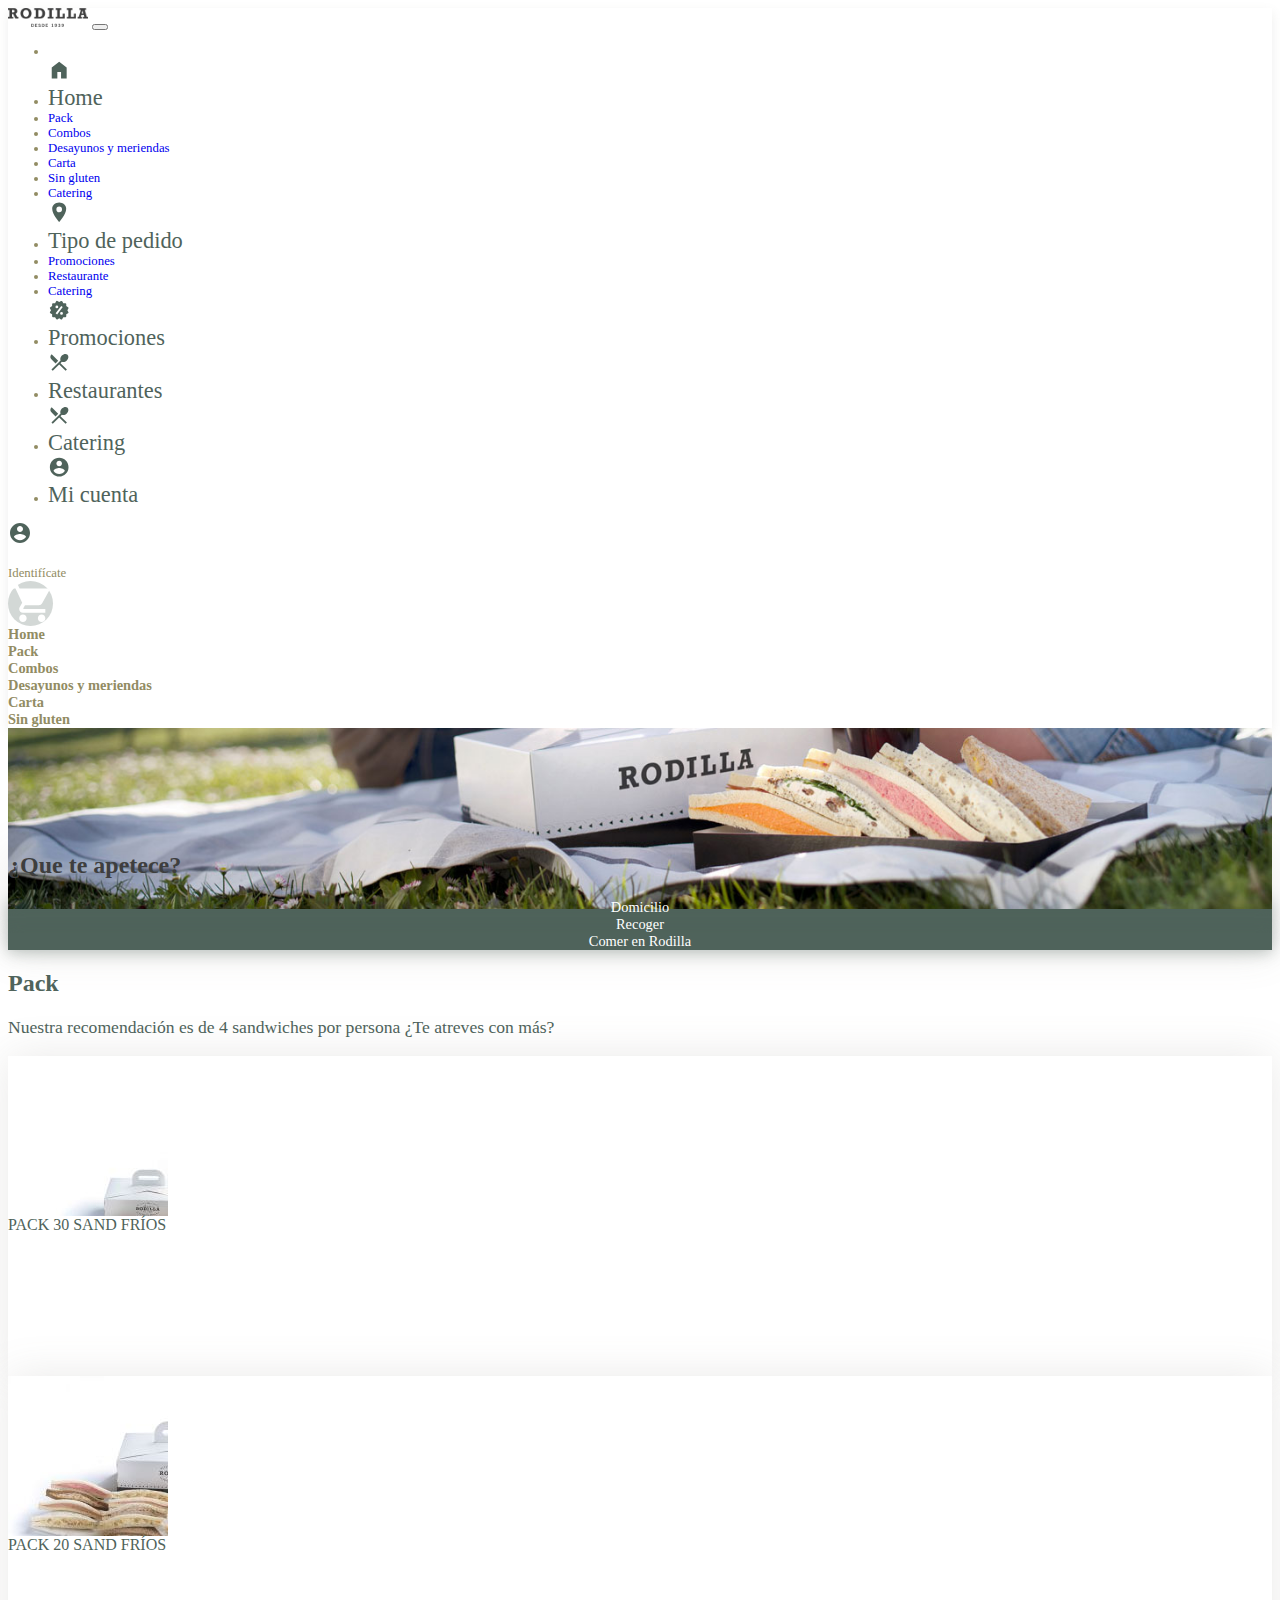
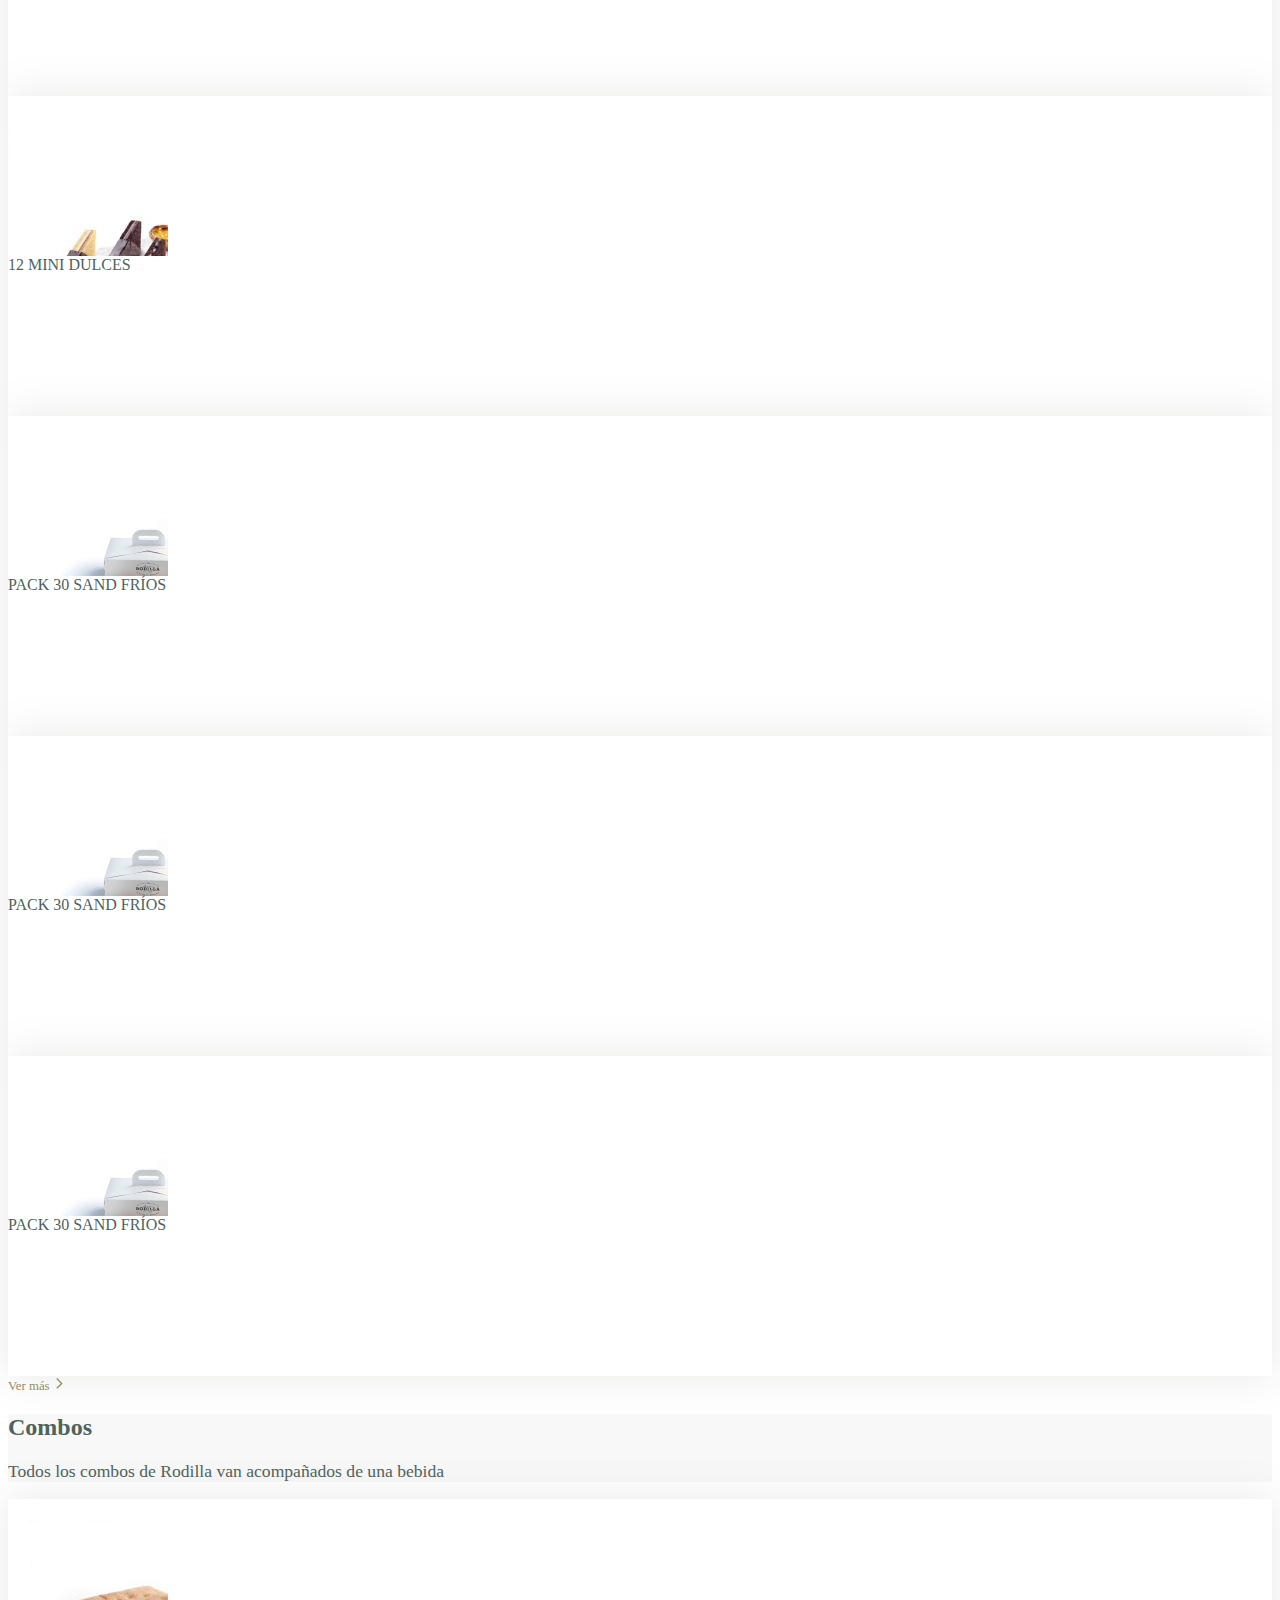
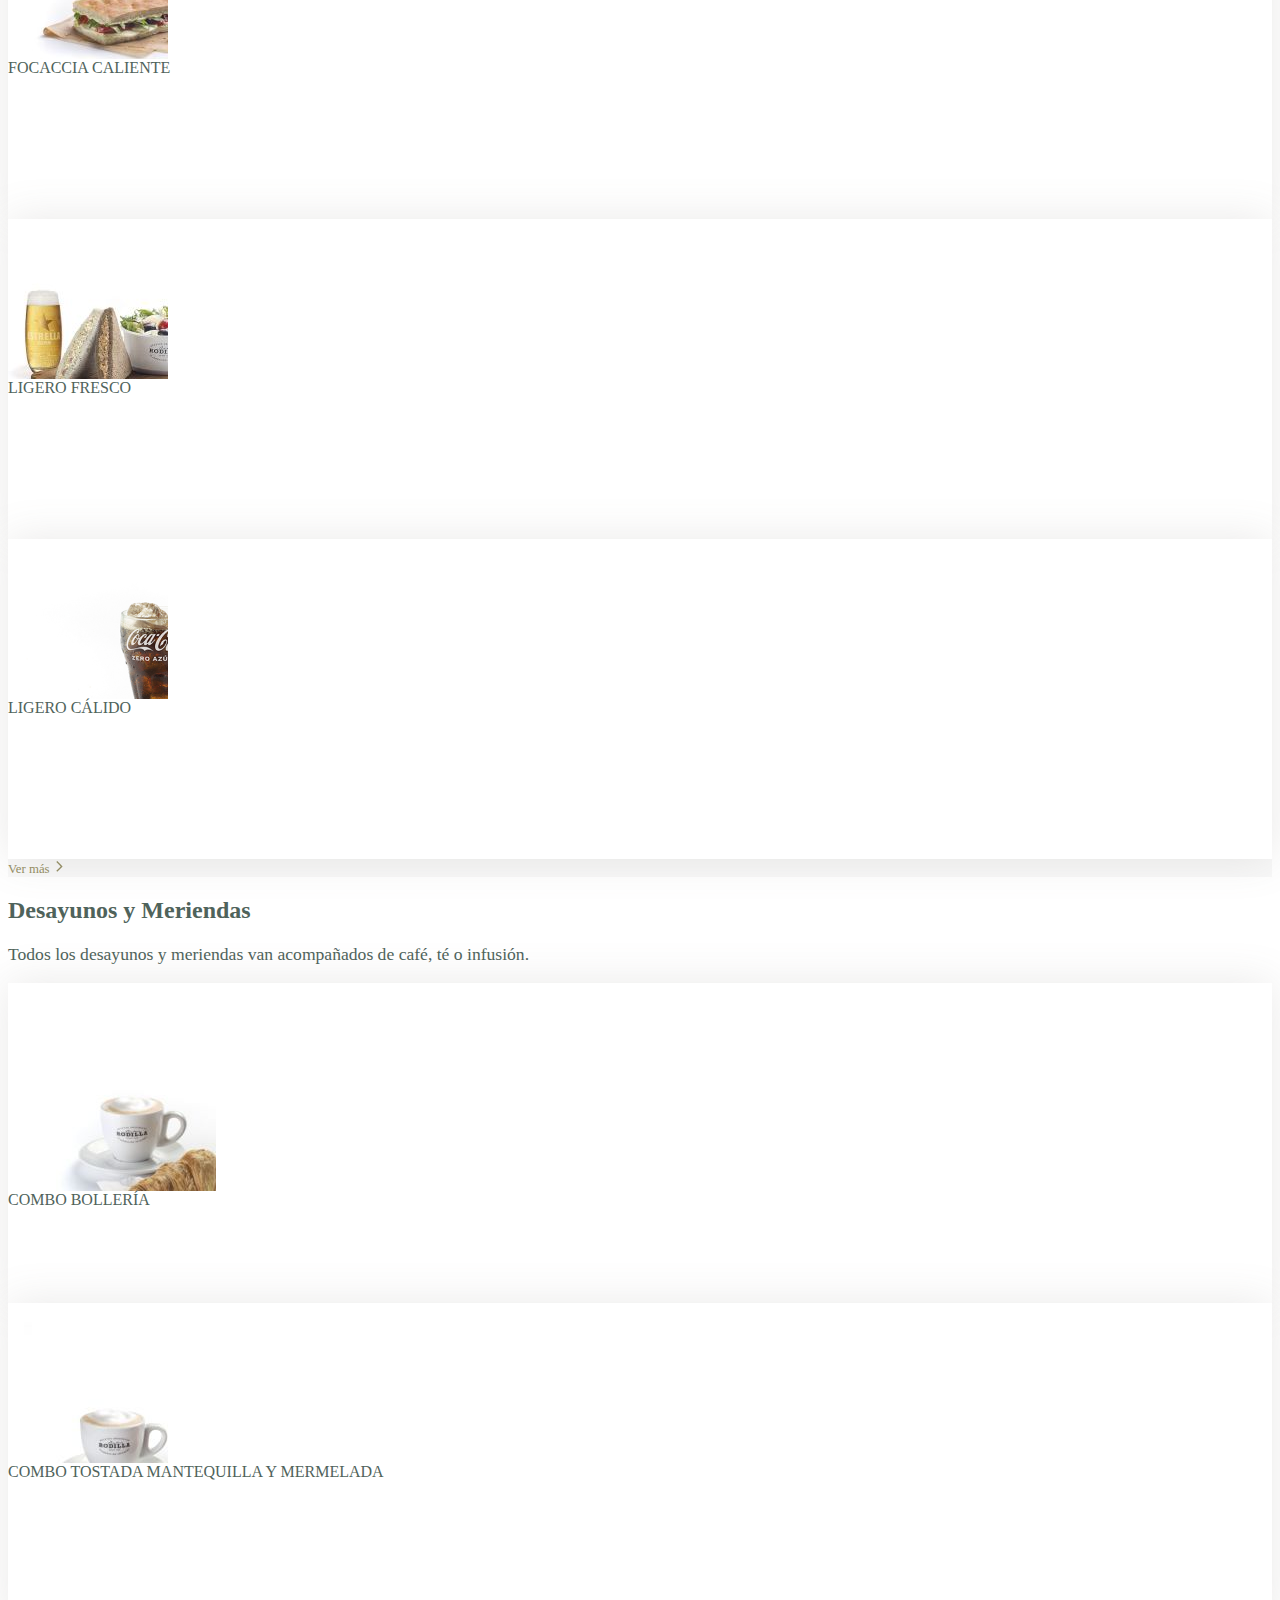
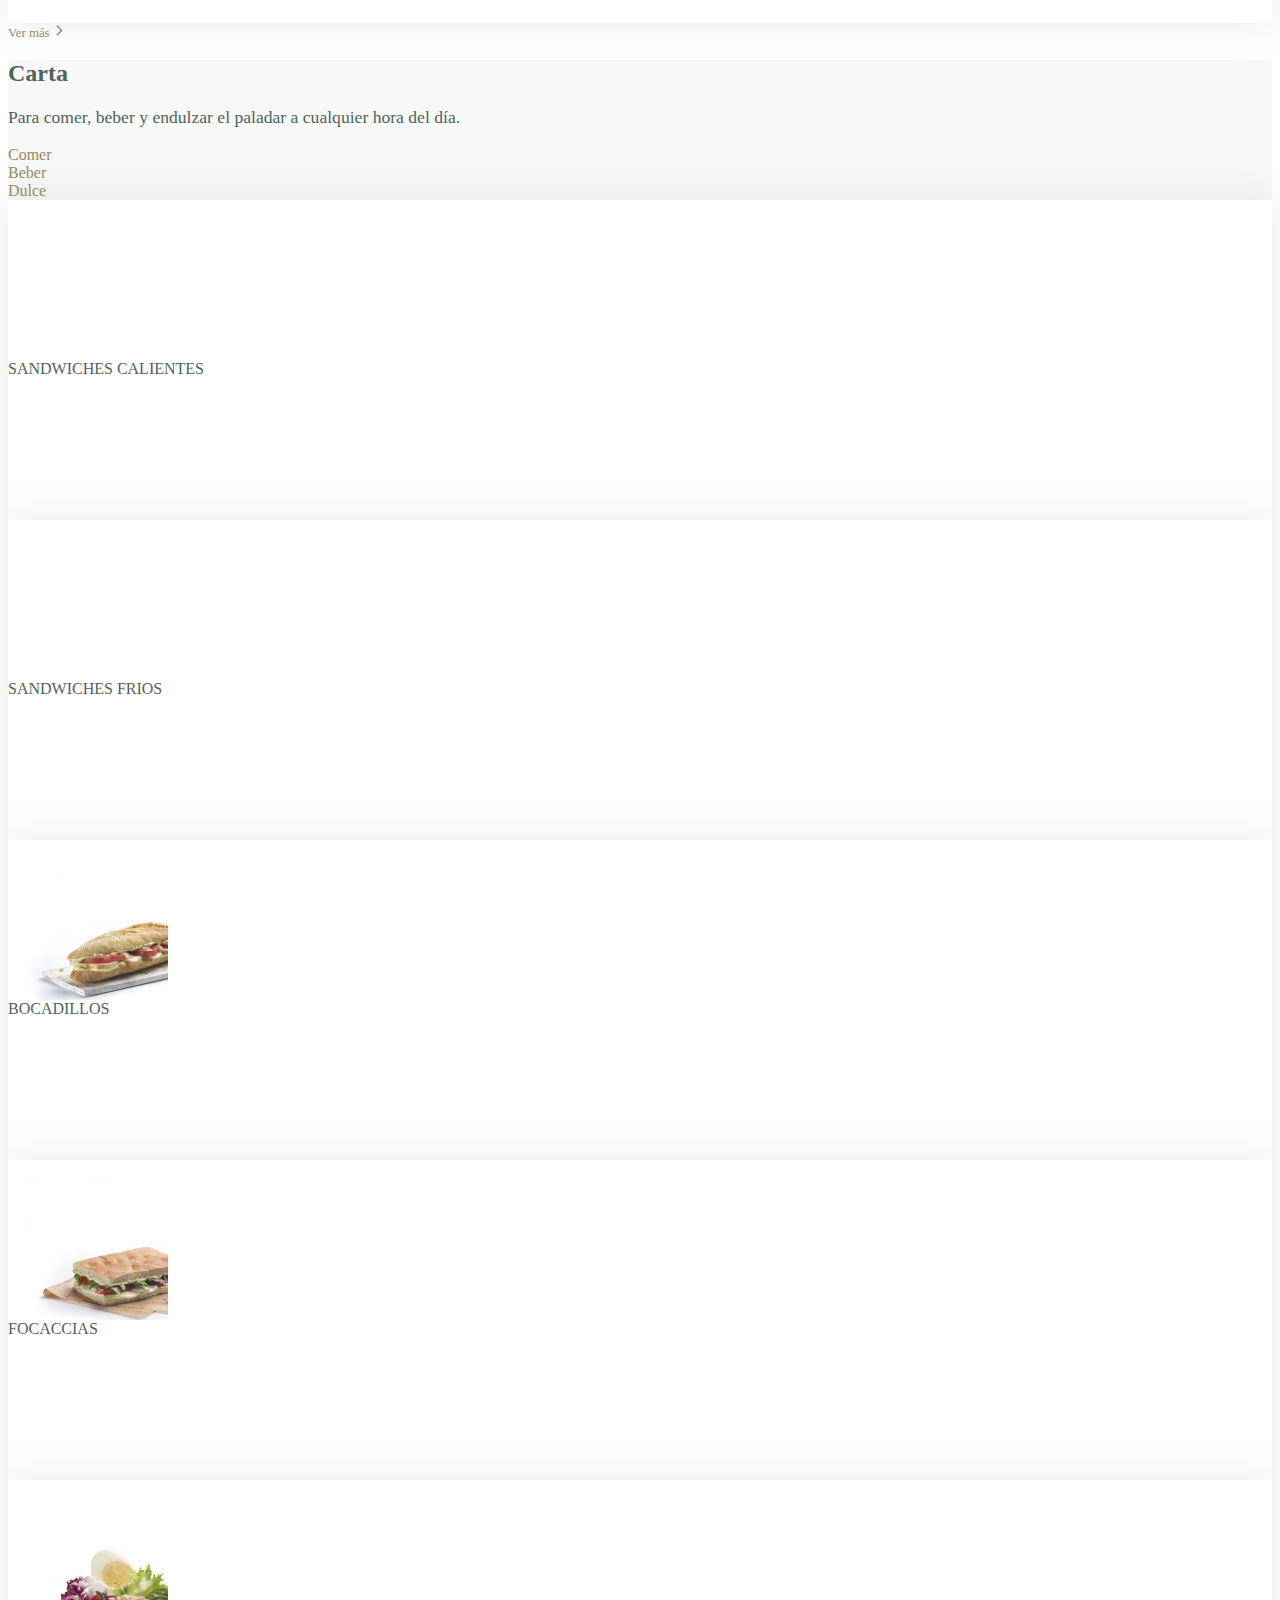
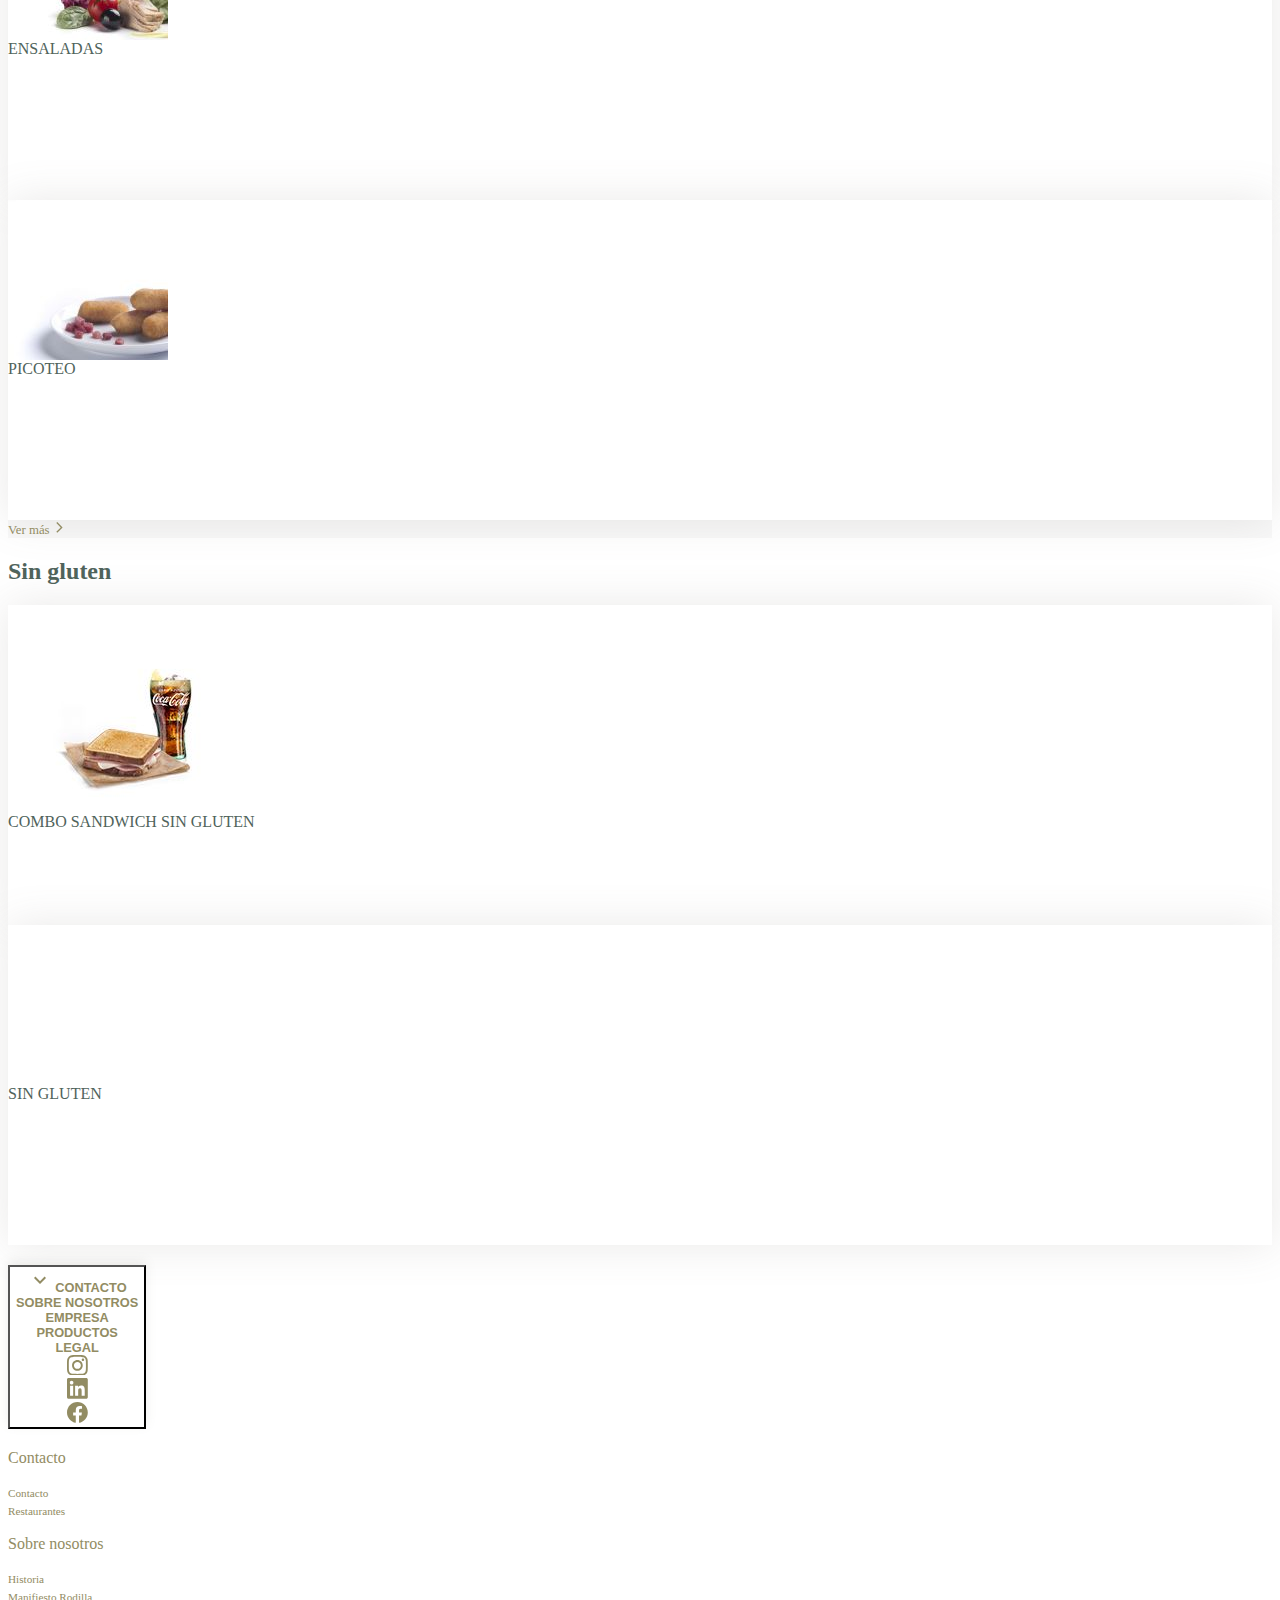
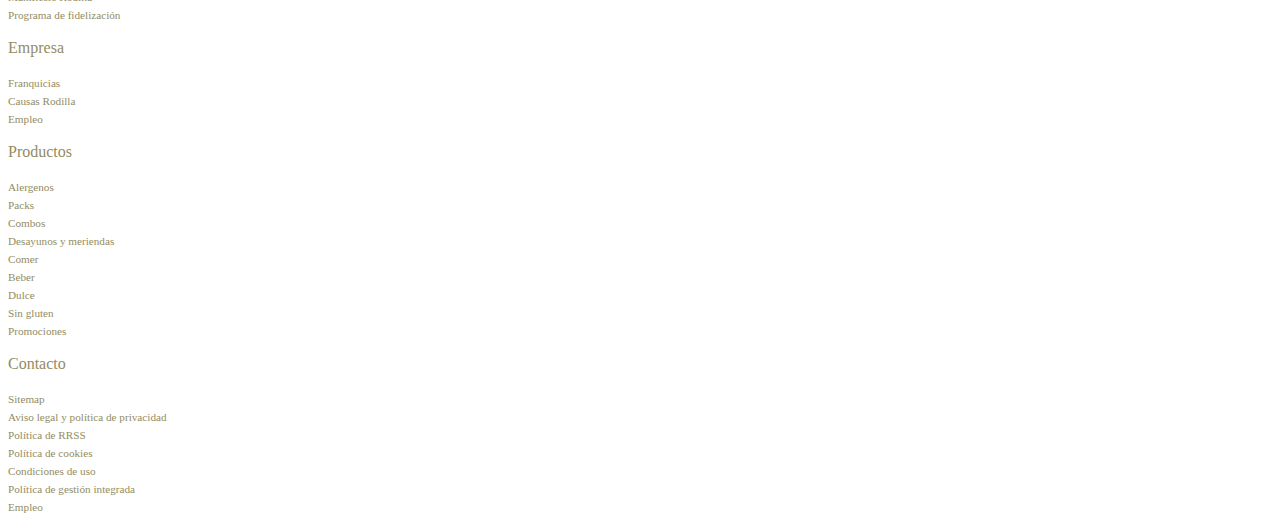
<file: index.html>
<!DOCTYPE html>
<html lang="en">
  <head>
    <meta charset="UTF-8" />
    <meta http-equiv="X-UA-Compatible" content="IE=edge" />
    <meta name="viewport" content="width=device-width, initial-scale=1.0" />
    <title>Rodilla</title>
    <link
      href="https://cdn.jsdelivr.net/npm/bootstrap@5.3.0-alpha3/dist/css/bootstrap.min.css"
      rel="stylesheet"
      integrity="sha384-KK94CHFLLe+nY2dmCWGMq91rCGa5gtU4mk92HdvYe+M/SXH301p5ILy+dN9+nJOZ"
      crossorigin="anonymous"
    />
    <link rel="stylesheet" href="./css/style.css" />
  </head>
  <body>

    <div class="container-fluid sticky-top nav-box">
      <!--Menu Nav Principal-->
<nav class="navbar navbar-expand-lg bg-body-tertiary ">
  <div class="container-fluid col-11">
    <a class="navbar-brand" href="./index.html">
      <img class="logo-rodilla" src="https://roekan.github.io/FED-4-06-Proyecto-pagina-web-restaurante/images/logo_rodilla.png" alt="">
    </a>
    <button class="navbar-toggler" type="button" data-bs-toggle="collapse" data-bs-target="#navbarText" aria-controls="navbarText" aria-expanded="false" aria-label="Toggle navigation">
      <span class="navbar-toggler-icon"></span>
    </button>

    <div class="collapse navbar-collapse text-nav" id="navbarText">
      <ul class="navbar-nav me-auto mb-2 mb-lg-0">
        <li class=" ">

        </li>
        <div class="row d-lg-none">
          <div class="col d-flex align-items-center justify-content-start ">
          <svg class="img-menu-title" xmlns="http://www.w3.org/2000/svg" viewBox="0 0 24 24"><path  d="M4 21V9l8-6l8 6v12h-6v-7h-4v7H4Z"></path></svg>
            <li class=" d-lg-none">
              <a class="nav-link menu-title fw-bold green" href="#">Home</a>
            </li>
          </div>
        </div>


        <li class=" d-lg-none">
          <a class="nav-link" href="./index.html#pack">Pack</a>
        </li>
        <li class=" d-lg-none">
          <a class="nav-link" href="./index.html#combos">Combos</a>
        </li>
        <li class=" d-lg-none">
          <a class="nav-link" href="./index.html#desayunos-meriendas">Desayunos y meriendas</a>
        </li>
        <li class=" d-lg-none">
          <a class="nav-link" href="./index.html#carta">Carta</a>
        </li>
        <li class=" d-lg-none">
          <a class="nav-link" href="./index.html#sin-gluten">Sin gluten</a>
        </li>
        <li class=" d-lg-none">
          <a class="nav-link" href="#">Catering</a>
        </li>          

        <div class="row d-lg-none">
          <div class="col d-flex align-items-center justify-content-start ">
            <svg  class="img-menu-title" xmlns="http://www.w3.org/2000/svg" width="40" height="40" viewBox="0 0 512 512"><path fill="#000000" d="M256 32C167.67 32 96 96.51 96 176c0 128 160 304 160 304s160-176 160-304c0-79.49-71.67-144-160-144Zm0 224a64 64 0 1 1 64-64a64.07 64.07 0 0 1-64 64Z"></path></svg>
            <li class=" d-lg-none">
              <a class="nav-link menu-title fw-bold green" href="#">Tipo de pedido</a>
            </li>
          </div>
        </div>

        <li class=" ms-lg-5">
          <a class="nav-link" href="./pages/promociones.html">Promociones</a>
        </li>
        <li class="">
          <a class="nav-link" href="#">Restaurante</a>
        </li>
        <li class="">
          <a class="nav-link" href="#">Catering</a>
        </li>
        <div class="row d-lg-none">
          <div class="col d-flex align-items-center justify-content-start ">
            <svg class="img-menu-title" xmlns="http://www.w3.org/2000/svg"  viewBox="0 0 24 24"><path d="m20.749 12l1.104-1.908a1 1 0 0 0-.365-1.366l-1.91-1.104v-2.2a1 1 0 0 0-1-1h-2.199l-1.103-1.909a1.008 1.008 0 0 0-.607-.466a.993.993 0 0 0-.759.1L12 3.251l-1.91-1.105a1 1 0 0 0-1.366.366L7.62 4.422H5.421a1 1 0 0 0-1 1v2.199l-1.91 1.104a.998.998 0 0 0-.365 1.367L3.25 12l-1.104 1.908a1.004 1.004 0 0 0 .364 1.367l1.91 1.104v2.199a1 1 0 0 0 1 1h2.2l1.104 1.91a1.01 1.01 0 0 0 .866.5c.174 0 .347-.046.501-.135l1.908-1.104l1.91 1.104a1.001 1.001 0 0 0 1.366-.365l1.103-1.91h2.199a1 1 0 0 0 1-1v-2.199l1.91-1.104a1 1 0 0 0 .365-1.367L20.749 12zM9.499 6.99a1.5 1.5 0 1 1-.001 3.001a1.5 1.5 0 0 1 .001-3.001zm.3 9.6l-1.6-1.199l6-8l1.6 1.199l-6 8zm4.7.4a1.5 1.5 0 1 1 .001-3.001a1.5 1.5 0 0 1-.001 3.001z"></path></svg>
            <li class=" d-lg-none">
              <a class="nav-link menu-title fw-bold green" href="./pages/promociones.html">Promociones</a>
            </li>
          </div>
        </div>

        <div class="row d-lg-none">
          <div class="col d-flex align-items-center justify-content-start ">
            <svg class="img-menu-title" xmlns="http://www.w3.org/2000/svg"  viewBox="0 0 24 24"><path d="m8.1 13.34l2.83-2.83L3.91 3.5a4.008 4.008 0 0 0 0 5.66l4.19 4.18zm6.78-1.81c1.53.71 3.68.21 5.27-1.38c1.91-1.91 2.28-4.65.81-6.12c-1.46-1.46-4.2-1.1-6.12.81c-1.59 1.59-2.09 3.74-1.38 5.27L3.7 19.87l1.41 1.41L12 14.41l6.88 6.88l1.41-1.41L13.41 13l1.47-1.47z"></path></svg>
            <li class=" d-lg-none">
              <a class="nav-link menu-title fw-bold green" href="#">Restaurantes</a>
            </li>
          </div>
        </div>

        <div class="row d-lg-none">
          <div class="col d-flex align-items-center justify-content-start ">
            <svg class="img-menu-title" xmlns="http://www.w3.org/2000/svg"  viewBox="0 0 24 24"><path d="m8.1 13.34l2.83-2.83L3.91 3.5a4.008 4.008 0 0 0 0 5.66l4.19 4.18zm6.78-1.81c1.53.71 3.68.21 5.27-1.38c1.91-1.91 2.28-4.65.81-6.12c-1.46-1.46-4.2-1.1-6.12.81c-1.59 1.59-2.09 3.74-1.38 5.27L3.7 19.87l1.41 1.41L12 14.41l6.88 6.88l1.41-1.41L13.41 13l1.47-1.47z"></path></svg>
            <li class=" d-lg-none">
              <a class="nav-link menu-title fw-bold green" href="#">Catering</a>
            </li>
          </div>
        </div>

        <div class="row d-lg-none">
          <div class="col d-flex align-items-center justify-content-start ">
            <svg class="img-menu-title" xmlns="http://www.w3.org/2000/svg" width="24" height="24" viewBox="0 0 24 24">
              <path fill-rule="evenodd" d="M12 2C6.48 2 2 6.48 2 12s4.48 10 10 10 10-4.48 10-10S17.52 2 12 2zm0 3c1.66 0 3 1.34 3 3s-1.34 3-3 3-3-1.34-3-3 1.34-3 3-3zm0 14.2c-2.5 0-4.71-1.28-6-3.22.03-1.99 4-3.08 6-3.08 1.99 0 5.97 1.09 6 3.08-1.29 1.94-3.5 3.22-6 3.22z"></path>
          </svg>
            <li class=" d-lg-none">
              <a class="nav-link menu-title fw-bold green" href="#">Mi cuenta</a>
            </li>
          </div>
        </div>



      </ul>
      
      <span class=" d-none d-lg-block">
        <div class="row d-flex justify-content-center align-items-center ">
          <div class="col d-flex justify-content-center align-items-center box-img-user-nav">
            <svg class="img-user-nav" xmlns="http://www.w3.org/2000/svg" width="24" height="24" viewBox="0 0 24 24">
              <path fill-rule="evenodd" d="M12 2C6.48 2 2 6.48 2 12s4.48 10 10 10 10-4.48 10-10S17.52 2 12 2zm0 3c1.66 0 3 1.34 3 3s-1.34 3-3 3-3-1.34-3-3 1.34-3 3-3zm0 14.2c-2.5 0-4.71-1.28-6-3.22.03-1.99 4-3.08 6-3.08 1.99 0 5.97 1.09 6 3.08-1.29 1.94-3.5 3.22-6 3.22z"/>
          </svg></div>

          <div class="col d-flex justify-content-center align-items-center text-nav ps-0">Identifícate</div>
          <div class="col d-flex justify-content-center align-items-center box-img-cart-nav">
            <svg class="img-cart-nav" xmlns="http://www.w3.org/2000/svg"  viewBox="0 0 24 24">
              <path fill-rule="evenodd" d="M8 18c-1.1 0-1.99.9-1.99 2S6.9 22 8 22s2-.9 2-2-.9-2-2-2zM2 2v2h2l3.6 7.59-1.35 2.45c-.16.28-.25.61-.25.96 0 1.1.9 2 2 2h12v-2H8.42c-.14 0-.25-.11-.25-.25l.03-.12.9-1.63h7.45c.75 0 1.41-.41 1.75-1.03l3.58-6.49c.08-.14.12-.31.12-.48 0-.55-.45-1-1-1H6.21l-.94-2H2zm16 16c-1.1 0-1.99.9-1.99 2s.89 2 1.99 2 2-.9 2-2-.9-2-2-2z"/>
        </svg></div>
        </div>
      </span>
    </div>
  </div>
</nav>
<!--SubMenu Principal-->
<div class="d-none d-lg-flex justify-content-center align-items-center row border-top border-1 py-1 color-border-nav2">
  <div class="col-11">
    <div class="row">
      <div class="col">
        <div class="row d-flex  justify-content-center align-items-center text-sub-nav py-2 ">
          <div class="col-12 col-lg-2 d-flex justify-content-center align-items-center "> <a href="#"> Home</a></div>
          <div class="col-12 col-lg-2 d-flex justify-content-center align-items-center "> <a href="#pack"> Pack</a></div>
          <div class="col-12 col-lg-2 d-flex justify-content-center align-items-center "> <a href="#combos"> Combos</a></div>
          <div class="col-12 col-lg-2 d-flex justify-content-center align-items-center "> <a href="#desayunos-meriendas"> Desayunos y meriendas</a></div>
          <div class="col-12 col-lg-2 d-flex justify-content-center align-items-center "> <a href="#carta"> Carta</a></div>
          <div class="col-12 col-lg-2 d-flex justify-content-center align-items-center "> <a href="#sin-gluten"> Sin gluten</a></div>
        </div>
      </div>
    </div>
  </div>
</div>
</div>
<!--END SubMenu Principal-->


<!--INFO-->



<!--ORDER-Type-->
  <div class="container-fluid p-0">
    <img class="banner-img" src="./images/cabecera.jpg" alt="">
  </div>
  <div class="container box-order-type">
    <div class="row d-flex align-items-center justify-content-center ">
      <div class="col-lg-8 mb-2 p-3 rounded-2 bg-order-type">
        <div class="row d-flex align-items-center justify-content-center">
          <div class="col d-flex align-items-center justify-content-center">
            <h2 class="fw-bold green-pack-menu">¿Que te apetece?</h2>
          </div>
        </div>
        <div class="row d-flex align-items-center justify-content-around mt-3 pb-0">
          <div class="col-sm-12 col-lg-11">
            <div class="row">
              <div class="col-12 col-md-4 my-2  my-md-0 d-flex align-items-center justify-content-center ">
                <div class="row py-2 px-sm-3 rounded-pill button-order-type ">
                  <div class="col text-order-type fw-bold">
                    Domicilio
                  </div>
                </div>
              </div>
              <div class="col-12 col-md-4  my-2 my-md-0 d-flex align-items-center justify-content-center ">
                <div class="row py-2 px-sm-3 rounded-pill button-order-type">
                  <div class="col text-order-type fw-bold">
                    Recoger
                  </div>
                </div>
              </div>
              <div class="col-12 col-md-4  my-2 my-md-0 d-flex align-items-center justify-content-center ">
                <div class="row py-2 px-sm-3 rounded-pill button-order-type">
                  <div class="col text-order-type fw-bold">
                    Comer en Rodilla
                  </div>
                </div>
              </div>
            </div>
          </div>
        </div>
      </div>
    </div>
  </div>
<!--END ORDER-Type-->

<!--PACK-Menu-->
  <!--PACK-Menu-text-->
<div class="container mt-5" id="pack" >
  <div class="row d-flex align-items-center justify-content-center ">
    <div class="col-8 mb-2 mt-5 p-3 pb-0">
      <div class="row d-flex align-items-center justify-content-center">
        <div class="col d-flex align-items-center justify-content-center">
          <h2 class="fw-bold green">Pack</h2>
        </div>
      </div>
      <div class="row d-flex align-items-center justify-content-center">
        <div class="col d-flex align-items-center justify-content-center">
          <p class="subtitle-pack-menu green">Nuestra recomendación es de 4 sandwiches por persona ¿Te atreves con más?</p>
        </div>
      </div>
    </div>
  </div>
</div>
  <!--END PACK-Menu-text-->

  <!--PACK-Menu-boxes-->
  <div class="container">
    <div class="container-fluid">
      <div class="row d-flex align-items-center justify-content-center ">
        <div class="col-10 mb-2 p-3 pt-0 pb-0 rounded-2">
          <div class="row d-flex align-items-center justify-content-around mt-3">
        
            <div class="col-6 col-md-4 my-5">
              <div class="row d-flex align-items-center justify-content-around">
                <div class="col-11 col-lg-10 ">
                  <div class="row d-flex align-items-center rounded-3 p-0 box-product">
                    <div class="col">
                      <div class="row  pb-2 px-2 px-lg-4 ">
                        <div class="col d-flex align-items-center justify-content-center box-img">
                          <img class="img-fluid" src="./images/pack-30-sand-frios.jpg" alt="">
                        </div>
                      </div>
                      <div class="row  py-2 px-1 px-lg-4 ">
                        <div class="col d-flex align-items-center justify-content-center fw-bold mb-2 green">
                          PACK 30 SAND FRÍOS
                        </div>
                      </div>
                    </div>
                  </div>
                </div>
              </div>
            </div>
            <div class="col-6 col-md-4 ">
              <div class="row d-flex align-items-center justify-content-around">
                <div class="col-11 col-lg-10 ">
                  <div class="row d-flex align-items-center rounded-3 p-0 box-product ">
                    <div class="col ">
                      <div class="row  pb-2 px-2 px-lg-4 ">
                        <div class="col d-flex align-items-center justify-content-center box-img">
                          <img class="img-fluid" src="./images/pack-20-sand-frios.jpg" alt="">
                        </div>
                      </div>
                      <div class="row  py-2 px-1 px-lg-4 d-flex ">
                        <div class="col d-flex align-items-center justify-content-center fw-bold mb-2 green">
                          PACK 20 SAND FRÍOS
                        </div>
                      </div>
                    </div>
                  </div>
                </div>
              </div>
            </div>
            <div class="col-6 col-md-4 my-5">
              <div class="row d-flex align-items-center justify-content-around">
                <div class="col-11 col-lg-10 ">
                  <div class="row d-flex align-items-center rounded-3 p-0 box-product">
                    <div class="col">
                      <div class="row  pb-2 px-2 px-lg-4 ">
                        <div class="col d-flex align-items-center justify-content-center box-img">
                          <img class="img-fluid" src="./images/12-mini-dulces.jpg" alt="">
                        </div>
                      </div>
                      <div class="row  py-2 px-1 px-lg-4 ">
                        <div class="col d-flex align-items-center justify-content-center fw-bold mb-2 green">
                          12 MINI DULCES
                        </div>
                      </div>
                    </div>
                  </div>
                </div>
              </div>
            </div>
            <div class="col-6 col-md-4 ">
              <div class="row d-flex align-items-center justify-content-around">
                <div class="col-11 col-lg-10 ">
                  <div class="row d-flex align-items-center rounded-3 p-0 box-product">
                    <div class="col">
                      <div class="row  pb-2 px-2 px-lg-4 ">
                        <div class="col d-flex align-items-center justify-content-center box-img">
                          <img class="img-fluid" src="./images/pack-30-sand-frios.jpg" alt="">
                        </div>
                      </div>
                      <div class="row  py-2 px-1 px-lg-4 ">
                        <div class="col d-flex align-items-center justify-content-center fw-bold mb-2 green">
                          PACK 30 SAND FRÍOS
                        </div>
                      </div>
                    </div>
                  </div>
                </div>
              </div>
            </div>
            <div class="col-6 col-md-4 my-5">
              <div class="row d-flex align-items-center justify-content-around">
                <div class="col-11 col-lg-10 ">
                  <div class="row d-flex align-items-center rounded-3 p-0 box-product">
                    <div class="col">
                      <div class="row  pb-2 px-2 px-lg-4 ">
                        <div class="col d-flex align-items-center justify-content-center box-img">
                          <img class="img-fluid" src="./images/pack-30-sand-frios.jpg" alt="">
                        </div>
                      </div>
                      <div class="row  py-2 px-1 px-lg-4 ">
                        <div class="col d-flex align-items-center justify-content-center fw-bold mb-2 green">
                          PACK 30 SAND FRÍOS
                        </div>
                      </div>
                    </div>
                  </div>
                </div>
              </div>
            </div>
            <div class="col-6 col-md-4 ">
              <div class="row d-flex align-items-center justify-content-around">
                <div class="col-11 col-lg-10 ">
                  <div class="row d-flex align-items-center rounded-3 p-0 box-product">
                    <div class="col">
                      <div class="row  pb-2 px-2 px-lg-4 ">
                        <div class="col d-flex align-items-center justify-content-center box-img">
                          <img class="img-fluid" src="./images/pack-30-sand-frios.jpg" alt="">
                        </div>
                      </div>
                      <div class="row  py-2 px-1 px-lg-4 ">
                        <div class="col d-flex align-items-center justify-content-center fw-bold mb-2 green">
                          PACK 30 SAND FRÍOS
                        </div>
                      </div>
                    </div>
                  </div>
                </div>
              </div>
            </div>
          </div>
          <div class="row ">
            <div class="col-12 d-flex align-items-center justify-content-end see-more-button">
              <a href=""> Ver más<svg xmlns="http://www.w3.org/2000/svg" xmlns:xlink="http://www.w3.org/1999/xlink" viewBox="0 0 24 24"><path  d="M6.23 20.23L8 22l10-10L8 2L6.23 3.77L14.46 12z"></path></svg></a>
            </div>
          </div>
        </div>
    </div>
  </div>
</div>
  <!--END PACK-Menu-boxes-->

<!--END PACK-Menu-->

<!--COMBOS-Menu-->
  <!--COMBOS-Menu-text-->
  <div class="container box-combos mt-5 " id="combos">
    <div class="row d-flex align-items-center justify-content-center ">
      <div class="col-8 mb-2 mt-5 p-3 pb-0">
        <div class="row d-flex align-items-center justify-content-center">
          <div class="col d-flex align-items-center justify-content-center">
            <h2 class="fw-bold green">Combos</h2>
          </div>
        </div>
        <div class="row d-flex align-items-center justify-content-center">
          <div class="col d-flex align-items-center justify-content-center">
            <p class="subtitle-pack-menu green">Todos los combos de Rodilla van acompañados de una bebida</p>
          </div>
        </div>
      </div>
    </div>
  </div>
    <!--END COMBOS-Menu-text-->
  
    <!--COMBOS-Menu-boxes-->
<div class="container box-combos rounded-3">
  <div class="container-fluid">
    <div class="row d-flex align-items-center justify-content-center ">
      <div class="col-10 mb-2 p-3 pt-0 pb-0 rounded-2">
        <div class="row d-flex align-items-center justify-content-around mt-3">

          <div class="col-6 col-md-4 ">
            <div class="row d-flex align-items-center justify-content-around">
              <div class="col-11 col-lg-10 ">
                <div class="row d-flex align-items-center rounded-3 p-0 box-product">
                  <div class="col">
                    <div class="row  pb-2 px-2 px-lg-4 ">
                      <div class="col d-flex align-items-center justify-content-center box-img">
                        <img class="img-fluid" src="./images/focaccias.jpg" alt="">
                      </div>
                    </div>
                    <div class="row  py-2 px-1 px-lg-4 ">
                      <div class="col d-flex align-items-center justify-content-center fw-bold mb-2 green">
                        FOCACCIA CALIENTE
                      </div>
                    </div>
                  </div>
                </div>
              </div>
            </div>
          </div>
          <div class="col-6 col-md-4 my-5">
            <div class="row d-flex align-items-center justify-content-around">
              <div class="col-11 col-lg-10 ">
                <div class="row d-flex align-items-center rounded-3 p-0 box-product">
                  <div class="col">
                    <div class="row  pb-2 px-2 px-lg-4 ">
                      <div class="col d-flex align-items-center justify-content-center box-img">
                        <img class="img-fluid" src="./images/ligero-fresco.jpg" alt="">
                      </div>
                    </div>
                    <div class="row  py-2 px-1 px-lg-4 ">
                      <div class="col d-flex align-items-center justify-content-center fw-bold mb-2 green">
                        LIGERO FRESCO
                      </div>
                    </div>
                  </div>
                </div>
              </div>
            </div>
          </div>
          <div class="col-6 col-md-4 ">
            <div class="row d-flex align-items-center justify-content-around">
              <div class="col-11 col-lg-10 ">
                <div class="row d-flex align-items-center rounded-3 p-0 box-product">
                  <div class="col">
                    <div class="row  pb-2 px-2 px-lg-4 ">
                      <div class="col d-flex align-items-center justify-content-center box-img">
                        <img class="img-fluid" src="./images/ligero-calido.png" alt="">
                      </div>
                    </div>
                    <div class="row  py-2 px-1 px-lg-4 ">
                      <div class="col d-flex align-items-center justify-content-center fw-bold mb-2 green">
                        LIGERO CÁLIDO
                      </div>
                    </div>
                  </div>
                </div>
              </div>
            </div>
          </div>
        </div>
        <div class="row ">
          <div class="col-12 d-flex align-items-center justify-content-end see-more-button">
            <a href=""> Ver más<svg xmlns="http://www.w3.org/2000/svg" xmlns:xlink="http://www.w3.org/1999/xlink" viewBox="0 0 24 24"><path  d="M6.23 20.23L8 22l10-10L8 2L6.23 3.77L14.46 12z"></path></svg></a>
          </div>
        </div>
      </div>
    </div>
  </div>
</div>
    <!--END COMBOS-Menu-boxes-->
  
  <!--END COMBOS-Menu-->


  
<!--DESAYUNOS Y MERIENDAS-Menu-->
  <!--DESAYUNOS Y MERIENDAS-Menu-text-->
  <div class="container mt-5" id="desayunos-meriendas">
    <div class="row d-flex align-items-center justify-content-center ">
      <div class="col-8 mb-2 mt-5 p-3 pb-0">
        <div class="row d-flex align-items-center justify-content-center">
          <div class="col d-flex align-items-center justify-content-center">
            <h2 class="fw-bold green">Desayunos y Meriendas</h2>
          </div>
        </div>
        <div class="row d-flex align-items-center justify-content-center">
          <div class="col d-flex align-items-center justify-content-center">
            <p class="subtitle-pack-menu green">Todos los desayunos y meriendas van acompañados de café, té o infusión.</p>
          </div>
        </div>
      </div>
    </div>
  </div>
    <!--END DESAYUNOS Y MERIENDAS-Menu-text-->
  
    <!--DESAYUNOS Y MERIENDAS-Menu-boxes-->
<div class="container ">
  <div class="container-fluid">
    <div class="row d-flex align-items-center justify-content-center ">
      <div class="col-10 mb-2 p-3 pt-0 pb-0 rounded-2">
        <div class="row d-flex align-items-center justify-content-around mt-3">

          <div class="col-6 col-md-6 my-5">
            <div class="row d-flex align-items-center justify-content-around">
              <div class="col-11 col-lg-10 ">
                <div class="row d-flex align-items-center rounded-3 p-0 box-product">
                  <div class="col">
                    <div class="row  pb-2 px-2 px-lg-4 ">
                      <div class="col d-flex align-items-center justify-content-center box-img-desayuno">
                        <img class="img-fluid" src="./images/combo-bolleria.jpg" alt="">
                      </div>
                    </div>
                    <div class="row  py-2 px-1 px-lg-4 ">
                      <div class="col d-flex align-items-center justify-content-center fw-bold mb-2 green">
                        COMBO BOLLERÍA
                      </div>
                    </div>
                  </div>
                </div>
              </div>
            </div>
          </div>
          <div class="col-6 col-md-6 ">
            <div class="row d-flex align-items-center justify-content-around">
              <div class="col-11 col-lg-10 ">
                <div class="row d-flex align-items-center rounded-3 p-0 box-product">
                  <div class="col">
                    <div class="row  pb-2 px-2 px-lg-4 ">
                      <div class="col d-flex align-items-center justify-content-center box-img">
                        <img class="img-fluid" src="./images/combo-tostada-mantequilla-y-mermelada.jpg" alt="">
                      </div>
                    </div>
                    <div class="row  py-2 px-1 px-lg-4 ">
                      <div class="col d-flex align-items-center justify-content-center fw-bold mb-2 green">
                        COMBO TOSTADA MANTEQUILLA Y MERMELADA
                      </div>
                    </div>
                  </div>
                </div>
              </div>
            </div>
          </div>
        </div>
        <div class="row ">
          <div class="col-12 d-flex align-items-center justify-content-end see-more-button">
            <a href=""> Ver más<svg xmlns="http://www.w3.org/2000/svg" xmlns:xlink="http://www.w3.org/1999/xlink" viewBox="0 0 24 24"><path  d="M6.23 20.23L8 22l10-10L8 2L6.23 3.77L14.46 12z"></path></svg></a>
          </div>
        </div>
      </div>
    </div>
  </div>
</div>
    <!--END DESAYUNOS Y MERIENDAS-Menu-boxes-->
  
  <!--END DESAYUNOS Y MERIENDAS-Menu-->


<!--CARTA-Menu-->
  <!--CARTA-Menu-text-->
  <div class="container box-carta mt-5" id="carta">
    <div class="row d-flex align-items-center justify-content-center ">
      <div class="col-8 mb-2 mt-5 p-3 pb-0">
        <div class="row d-flex align-items-center justify-content-center">
          <div class="col d-flex align-items-center justify-content-center">
            <h2 class="fw-bold green">Carta</h2>
          </div>
        </div>
        <div class="row d-flex align-items-center justify-content-center">
          <div class="col d-flex align-items-center justify-content-center">
            <p class="subtitle-pack-menu green">Para comer, beber y endulzar el paladar a cualquier hora del día.</p>
          </div>
        </div>
          <div class="row d-flex align-items-center justify-content-around mt-3 pb-0">
            <div class="col-sm-12 col-lg-11">
              <div class="row">
                <div class="col-4 my-2  my-md-0 d-flex align-items-center justify-content-center ">
                  <div class="row py-2 px-sm-3 rounded-pill button-food-type">
                    <div class="col  fw-bold">
                      Comer
                    </div>
                  </div>
                </div>
                <div class="col-4  my-2 my-md-0 d-flex align-items-center justify-content-center ">
                  <div class="row py-2 px-sm-3 rounded-pill button-food-type">
                    <div class="col  fw-bold">
                      Beber
                    </div>
                  </div>
                </div>
                <div class="col-4  my-2 my-md-0 d-flex align-items-center justify-content-center ">
                  <div class="row py-2 px-sm-3 rounded-pill button-food-type">
                    <div class="col  fw-bold">
                      Dulce
                    </div>
                  </div>
                </div>
              </div>
            </div>
            
        </div>
      </div>
    </div>
  </div>
    <!--END CARTA-Menu-text-->
  
    <!--CARTA-Menu-boxes-->
    <div class="container box-carta rounded-3">
      <div class="container-fluid">
        <div class="row d-flex align-items-center justify-content-center ">
          <div class="col-10 mb-2 p-3 pt-0 pb-0 rounded-2">
            <div class="row d-flex align-items-center justify-content-around mt-3">
              <div class="col-6 col-md-4 ">
                <div class="row d-flex align-items-center justify-content-around">
                  <div class="col-11 col-lg-10 ">
                    <div class="row d-flex align-items-center rounded-3 p-0 box-product">
                      <div class="col">
                        <div class="row  pb-2 px-2 px-lg-4 ">
                          <div class="col d-flex align-items-center justify-content-center box-img">
                            <img class="img-fluid" src="./images/sandwiches-calientes.jpg" alt="">
                          </div>
                        </div>
                        <div class="row  py-2 px-1 px-lg-4 ">
                          <div class="col d-flex align-items-center justify-content-center fw-bold mb-2 green">
                            SANDWICHES CALIENTES
                          </div>
                        </div>
                      </div>
                    </div>
                  </div>
                </div>
              </div>
              <div class="col-6 col-md-4 my-5">
                <div class="row d-flex align-items-center justify-content-around">
                  <div class="col-11 col-lg-10 ">
                    <div class="row d-flex align-items-center rounded-3 p-0 box-product">
                      <div class="col">
                        <div class="row  pb-2 px-2 px-lg-4 ">
                          <div class="col d-flex align-items-center justify-content-center box-img">
                            <img class="img-fluid" src="./images/sandwiches-frios.jpg" alt="">
                          </div>
                        </div>
                        <div class="row  py-2 px-1 px-lg-4 ">
                          <div class="col d-flex align-items-center justify-content-center fw-bold mb-2 green">
                            SANDWICHES FRIOS
                          </div>
                        </div>
                      </div>
                    </div>
                  </div>
                </div>
              </div>
              <div class="col-6 col-md-4 ">
                <div class="row d-flex align-items-center justify-content-around">
                  <div class="col-11 col-lg-10 ">
                    <div class="row d-flex align-items-center rounded-3 p-0 box-product">
                      <div class="col">
                        <div class="row  pb-2 px-2 px-lg-4 ">
                          <div class="col d-flex align-items-center justify-content-center box-img">
                            <img class="img-fluid" src="./images/bocadillos.jpg" alt="">
                          </div>
                        </div>
                        <div class="row  py-2 px-1 px-lg-4 ">
                          <div class="col d-flex align-items-center justify-content-center fw-bold mb-2 green">
                            BOCADILLOS
                          </div>
                        </div>
                      </div>
                    </div>
                  </div>
                </div>
              </div>
              <div class="col-6 col-md-4 ">
                <div class="row d-flex align-items-center justify-content-around">
                  <div class="col-11 col-lg-10 ">
                    <div class="row d-flex align-items-center rounded-3 p-0 box-product">
                      <div class="col">
                        <div class="row  pb-2 px-2 px-lg-4 ">
                          <div class="col d-flex align-items-center justify-content-center box-img">
                            <img class="img-fluid" src="./images/focaccias.jpg" alt="">
                          </div>
                        </div>
                        <div class="row  py-2 px-1 px-lg-4 ">
                          <div class="col d-flex align-items-center justify-content-center fw-bold mb-2 green">
                            FOCACCIAS
                          </div>
                        </div>
                      </div>
                    </div>
                  </div>
                </div>
              </div>
              <div class="col-6 col-md-4 my-5">
                <div class="row d-flex align-items-center justify-content-around">
                  <div class="col-11 col-lg-10 ">
                    <div class="row d-flex align-items-center rounded-3 p-0 box-product">
                      <div class="col">
                        <div class="row  pb-2 px-2 px-lg-4 ">
                          <div class="col d-flex align-items-center justify-content-center box-img">
                            <img class="img-fluid" src="./images/ensaladas.jpg" alt="">
                          </div>
                        </div>
                        <div class="row  py-2 px-1 px-lg-4 ">
                          <div class="col d-flex align-items-center justify-content-center fw-bold mb-2 green">
                            ENSALADAS
                          </div>
                        </div>
                      </div>
                    </div>
                  </div>
                </div>
              </div>
              <div class="col-6 col-md-4 ">
                <div class="row d-flex align-items-center justify-content-around">
                  <div class="col-11 col-lg-10 ">
                    <div class="row d-flex align-items-center rounded-3 p-0 box-product">
                      <div class="col">
                        <div class="row  pb-2 px-2 px-lg-4 ">
                          <div class="col d-flex align-items-center justify-content-center box-img">
                            <img class="img-fluid" src="./images/picoteo.jpg" alt="">
                          </div>
                        </div>
                        <div class="row  py-2 px-1 px-lg-4 ">
                          <div class="col d-flex align-items-center justify-content-center fw-bold mb-2 green">
                            PICOTEO
                          </div>
                        </div>
                      </div>
                    </div>
                  </div>
                </div>
              </div>
              
            </div>
            <div class="row ">
              <div class="col-12 d-flex align-items-center justify-content-end see-more-button">
                <a href=""> Ver más<svg xmlns="http://www.w3.org/2000/svg" xmlns:xlink="http://www.w3.org/1999/xlink" viewBox="0 0 24 24"><path  d="M6.23 20.23L8 22l10-10L8 2L6.23 3.77L14.46 12z"></path></svg></a>
              </div>
            </div>
          </div>
        </div>
      </div>
    </div>
    <!--END CARTA-Menu-boxes-->
  
  <!--END CARTA-Menu-->

<!--SIN GLUTEN-Menu-->
  <!--SIN GLUTEN-Menu-text-->
  <div class="container mt-5" id="sin-gluten">
    <div class="row d-flex align-items-center justify-content-center ">
      <div class="col-8 mb-2 mt-5 p-3 pb-0">
        <div class="row d-flex align-items-center justify-content-center">
          <div class="col d-flex align-items-center justify-content-center">
            <h2 class="fw-bold green">Sin gluten</h2>
          </div>
        </div>
      </div>
    </div>
  </div>
    <!--END SIN GLUTEN-Menu-text-->
  
    <!--SIN GLUTEN-Menu-boxes-->
<div class="container mb-5">
  <div class="container-fluid">
    <div class="row d-flex align-items-center justify-content-center ">
      <div class="col-10 mb-2 p-3 pt-0 pb-0 rounded-2">
        <div class="row d-flex align-items-center justify-content-around mt-3">

          <div class="col-6 col-md-6 my-5">
            <div class="row d-flex align-items-center justify-content-around">
              <div class="col-11 col-lg-10 ">
                <div class="row d-flex align-items-center rounded-3 p-0 box-product">
                  <div class="col">
                    <div class="row  pb-2 px-2 px-lg-4 ">
                      <div class="col d-flex align-items-center justify-content-center box-img-desayuno">
                        <img class="img-fluid" src="./images/combo-sandwich-sin-gluten.jpg" alt="">
                      </div>
                    </div>
                    <div class="row  py-2 px-1 px-lg-4 ">
                      <div class="col d-flex align-items-center justify-content-center fw-bold mb-2 green">
                        COMBO SANDWICH SIN GLUTEN
                      </div>
                    </div>
                  </div>
                </div>
              </div>
            </div>
          </div>
          <div class="col-6 col-md-6 ">
            <div class="row d-flex align-items-center justify-content-around">
              <div class="col-11 col-lg-10 ">
                <div class="row d-flex align-items-center rounded-3 p-0 box-product">
                  <div class="col">
                    <div class="row  pb-2 px-2 px-lg-4 ">
                      <div class="col d-flex align-items-center justify-content-center box-img">
                        <img class="img-fluid" src="./images/sin-gluten.jpg" alt="">
                      </div>
                    </div>
                    <div class="row  py-2 px-1 px-lg-4 ">
                      <div class="col d-flex align-items-center justify-content-center fw-bold mb-2 green">
                        SIN GLUTEN
                      </div>
                    </div>
                  </div>
                </div>
              </div>
            </div>
          </div>
        </div>
      </div>
    </div>
  </div>
</div>
    <!--END SIN GLUTEN-Menu-boxes-->
  
  <!--END SIN GLUTEN-Menu-->



<!--END INFO-->



<!--FOOTER-->
<div class="footer " id="accordionExample">
  <div class="accordion-item">
    <h2 class="accordion-header">
      <button class="container-fluid collapsed py-3 mb-3 border border-0 box-footer" type="button" data-bs-toggle="collapse" data-bs-target="#flush-collapseOne" aria-expanded="false" aria-controls="flush-collapseOne">
        <div class="row">
          <div class="col-12 col-md-2 d-flex align-items-center justify-content-start ps-5 menu-footer">
            <svg xmlns="http://www.w3.org/2000/svg" xmlns:xlink="http://www.w3.org/1999/xlink" width="24" height="24" viewBox="0 0 24 24"><path  d="M7.41 8.59L12 13.17l4.59-4.58L18 10l-6 6l-6-6l1.41-1.41z"></path></svg>
            <span class="d-none d-md-flex"> CONTACTO</span>
          </div>
          <div class="col-12 col-md-2 d-none d-md-flex align-items-center justify-content-start ps-5 menu-footer">SOBRE NOSOTROS</div>
          <div class="col-12 col-md-2 d-none d-md-flex align-items-center justify-content-start ps-5 menu-footer">EMPRESA</div>
          <div class="col-12 col-md-2 d-none d-md-flex align-items-center justify-content-start ps-5 menu-footer">PRODUCTOS</div>
          <div class="col-12 col-md-2 d-none d-md-flex align-items-center justify-content-start ps-5 menu-footer">LEGAL</div>
          <div class="col-12 col-md-2 mt-4 mt-lg-0 d-flex align-items-center justify-content-start ps-5 menu-footer d-flex justify-content-start">
            <div class="row d-flex align-items-center justify-content-center">
              <div class="col d-flex align-items-center justify-content-center">
                <a href="">
                  <svg class="social" xmlns="http://www.w3.org/2000/svg" viewBox="0 0 20 20">
                    <path fill="#928C63" fill-rule="evenodd" d="M10 0C7.283 0 6.944.013 5.878.06 4.812.11 4.088.278 3.45.525c-.658.255-1.216.598-1.772 1.153C1.123 2.234.78 2.792.525 3.45.278 4.088.109 4.812.06 5.878.01 6.944 0 7.283 0 10c0 2.717.013 3.056.06 4.123.05 1.064.218 1.79.465 2.427.255.657.598 1.216 1.153 1.772.556.555 1.114.899 1.772 1.153.638.247 1.363.416 2.428.465 1.066.05 1.405.06 4.122.06 2.717 0 3.056-.012 4.123-.06 1.064-.05 1.79-.218 2.427-.465.657-.255 1.216-.598 1.772-1.153.555-.556.899-1.113 1.153-1.772.247-.638.416-1.363.465-2.428.05-1.066.06-1.405.06-4.122 0-2.717-.012-3.056-.06-4.122-.05-1.065-.218-1.791-.465-2.428-.255-.658-.598-1.216-1.153-1.772-.556-.555-1.113-.899-1.772-1.153-.638-.247-1.363-.416-2.428-.465C13.056.01 12.718 0 10 0zm0 1.8c2.67 0 2.988.013 4.042.06.975.045 1.504.207 1.856.345.468.18.8.397 1.151.747.35.35.566.682.747 1.15.137.352.3.881.344 1.856.047 1.055.058 1.372.058 4.042s-.012 2.988-.061 4.042c-.051.975-.214 1.504-.351 1.856-.187.468-.4.8-.75 1.151-.349.35-.686.566-1.15.747-.35.137-.887.3-1.862.344-1.061.047-1.374.058-4.049.058-2.676 0-2.988-.012-4.05-.061-.975-.051-1.513-.214-1.862-.351-.475-.187-.8-.4-1.15-.75-.35-.349-.575-.686-.75-1.15-.137-.35-.299-.887-.35-1.862-.037-1.05-.05-1.374-.05-4.036 0-2.664.013-2.989.05-4.051.051-.975.213-1.512.35-1.862.175-.475.4-.8.75-1.15.35-.35.675-.575 1.15-.75.35-.137.875-.3 1.85-.35 1.063-.037 1.375-.05 4.05-.05L10 1.8zm0 3.065c-2.838 0-5.135 2.3-5.135 5.135 0 2.838 2.3 5.135 5.135 5.135 2.838 0 5.135-2.3 5.135-5.135 0-2.838-2.3-5.135-5.135-5.135zm0 8.468c-1.842 0-3.333-1.491-3.333-3.333S8.158 6.667 10 6.667 13.333 8.158 13.333 10 11.842 13.333 10 13.333zm6.538-8.67c0 .662-.538 1.2-1.2 1.2-.662 0-1.2-.539-1.2-1.2 0-.662.539-1.2 1.2-1.2.661 0 1.2.538 1.2 1.2z"/>
                  </svg>
                </a>
              </div>
              <div class="col">
                <a href="">
                  <svg class="social" xmlns="http://www.w3.org/2000/svg" viewBox="0 0 20 20">
                    <path fill="#928C63" fill-rule="evenodd" d="M17.04 17.043h-2.962v-4.64c0-1.107-.023-2.531-1.544-2.531-1.544 0-1.78 1.204-1.78 2.449v4.722H7.793V7.5h2.844v1.3h.039c.397-.75 1.364-1.54 2.808-1.54 3.001 0 3.556 1.974 3.556 4.545v5.238zM4.447 6.194c-.954 0-1.72-.771-1.72-1.72s.767-1.72 1.72-1.72c.95 0 1.72.771 1.72 1.72s-.771 1.72-1.72 1.72zm1.484 10.85h-2.97V7.5h2.97v9.543zM18.521 0H1.476C.66 0 0 .645 0 1.44v17.12C0 19.355.66 20 1.476 20h17.042c.815 0 1.482-.644 1.482-1.44V1.44C20 .646 19.333 0 18.518 0h.003z"/>
                  </svg>
                </a>
              </div>
              <div class="col">
                <a href="">
                  <svg class="social" xmlns="http://www.w3.org/2000/svg" viewBox="0 0 20 20">
                    <path fill="#928C63" fill-rule="evenodd" d="M20 10.061C20 4.505 15.523 0 10 0S0 4.505 0 10.061C0 15.083 3.657 19.245 8.438 20v-7.03h-2.54V10.06h2.54V7.845c0-2.522 1.492-3.915 3.777-3.915 1.094 0 2.238.197 2.238.197v2.476h-1.26c-1.243 0-1.63.775-1.63 1.57v1.888h2.773l-.443 2.908h-2.33V20c4.78-.755 8.437-4.917 8.437-9.939z"/>
                  </svg>
                </a>
              
              </div>
            </div>
          </div>
        </div>
      </button>
    </h2>
    <div id="flush-collapseOne" class="accordion-collapse collapse mb-5" data-bs-parent="#accordionFlushExample">
      <div class="accordion-body">
        <div class="container-fluid">
          <div class="row">
            <div class="col-12 col-md-2 d-flex align-items-start sub-menu-footer">
              <div class="row">
                <div class="col-12 ps-5">
                  <p class="d-md-none fw-bold title-menu-footer">Contacto</p>
                </div>
                <div class="col-12 ps-5">
                  <a href="./pages/contacto.html"> Contacto</a>
                </div>
                <div class="col-12 ps-5">
                  <a href=""> Restaurantes</a>
                </div>
              </div>
            </div>
            <div class="col-12 col-md-2 d-flex align-items-start mt-4 mt-md-0 sub-menu-footer">
              <div class="row ">
                <div class="col-12 ps-5">
                  <p class="d-md-none fw-bold title-menu-footer">Sobre nosotros</p>
                </div>
                <div class="col-12 ps-5">
                  <a href=""> Historia</a>
                </div>
                <div class="col-12 ps-5">
                  <a href=""> Manifiesto Rodilla</a>
                </div>
                <div class="col-12 ps-5">
                  <a href=""> Programa de fidelización</a>
                </div>
              </div>
            </div>
            <div class="col-12 col-md-2 d-flex align-items-start mt-4 mt-md-0 sub-menu-footer">
              <div class="row">
                <div class="col-12 ps-5">
                  <p class="d-md-none fw-bold title-menu-footer">Empresa</p>
                </div>
                <div class="col-12 ps-5">
                  <a href=""> Franquicias</a>
                </div>
                <div class="col-12 ps-5">
                  <a href=""> Causas Rodilla</a>
                </div>
                <div class="col-12 ps-5">
                  <a href=""> Empleo</a>
                </div>
              </div>
            </div>
            <div class="col-12 col-md-2 d-flex align-items-start mt-4 mt-md-0 sub-menu-footer">
              <div class="row">
                <div class="col-12 ps-5">
                  <p class="d-md-none fw-bold title-menu-footer">Productos</p>
                </div>
                <div class="col-12 ps-5">
                  <a href=""> Alergenos</a>
                </div>
                <div class="col-12 ps-5">
                  <a href=""> Packs</a>
                </div>
                <div class="col-12 ps-5">
                  <a href=""> Combos</a>
                </div>
                <div class="col-12 ps-5">
                  <a href=""> Desayunos y meriendas</a>
                </div>
                <div class="col-12 ps-5">
                  <a href=""> Comer</a>
                </div>
                <div class="col-12 ps-5">
                  <a href=""> Beber</a>
                </div>
                <div class="col-12 ps-5">
                  <a href=""> Dulce</a>
                </div>
                <div class="col-12 ps-5">
                  <a href=""> Sin gluten</a>
                </div>
                <div class="col-12 ps-5">
                  <a href="./pages/promociones.html"> Promociones</a>
                </div>
              </div>
            </div>
            <div class="col-12 col-md-2 d-flex align-items-start mt-4 mt-md-0 sub-menu-footer">
              <div class="row">
                <div class="col-12 ps-5">
                  <p class="d-md-none fw-bold title-menu-footer">Contacto</p>
                </div>
                <div class="col-12 ps-5">
                  <a href=""> Sitemap</a>
                </div>
                <div class="col-12 ps-5">
                  <a href=""> Aviso legal y política de privacidad</a>
                </div>
                <div class="col-12 ps-5">
                  <a href=""> Política de RRSS</a>
                </div>
                <div class="col-12 ps-5">
                  <a href=""> Política de cookies</a>
                </div>
                <div class="col-12 ps-5">
                  <a href=""> Condiciones de uso</a>
                </div>
                <div class="col-12 ps-5">
                  <a href=""> Política de gestión integrada</a>
                </div>
                <div class="col-12 ps-5">
                  <a href=""> Empleo</a>
                </div>
              </div>
            </div>
            <div class="col col-lg-2 d-flex align-items-center menu-footer"></div>
          </div>
        </div>
      </div>
    </div>
  </div>
</div>
    <script src="https://cdn.jsdelivr.net/npm/bootstrap@5.3.0-alpha3/dist/js/bootstrap.bundle.min.js" integrity="sha384-ENjdO4Dr2bkBIFxQpeoTz1HIcje39Wm4jDKdf19U8gI4ddQ3GYNS7NTKfAdVQSZe" crossorigin="anonymous"></script>
    <script src="./js/script.js"></script>
  </body>
</html>
</file>
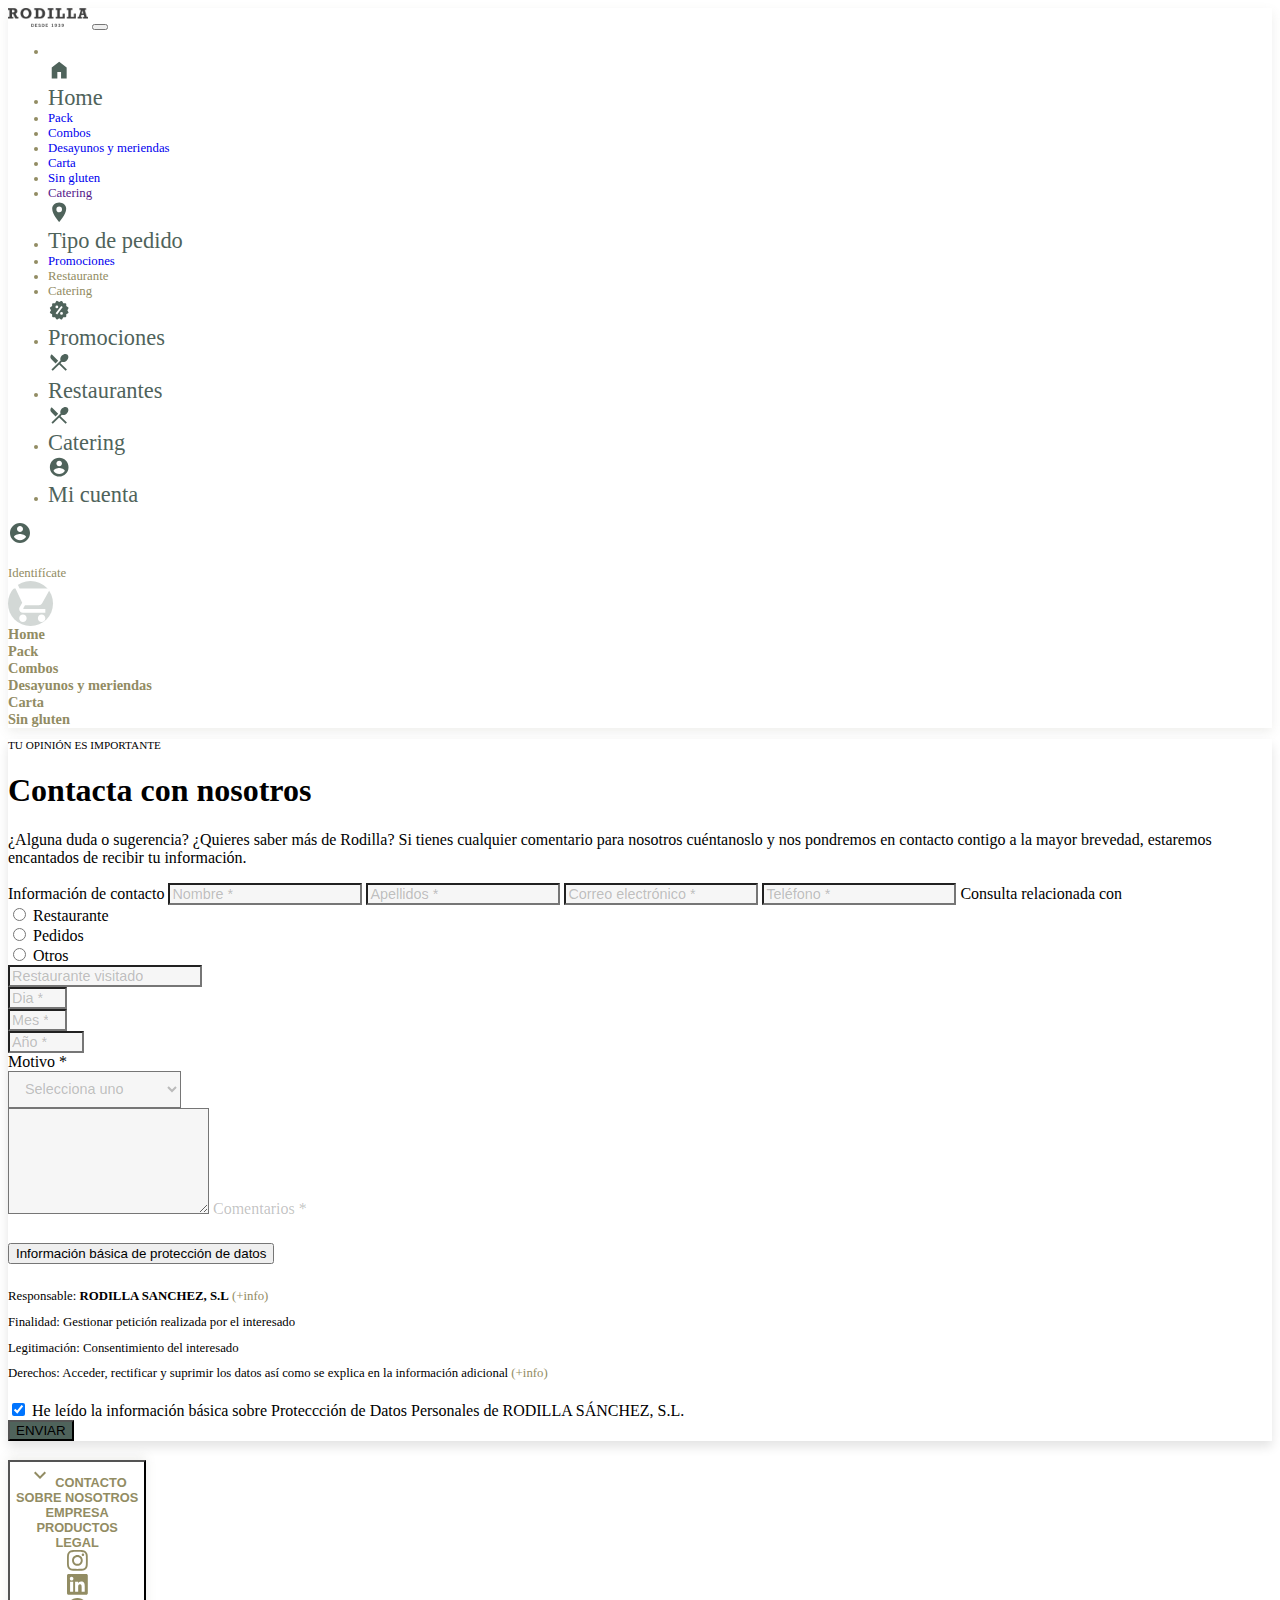
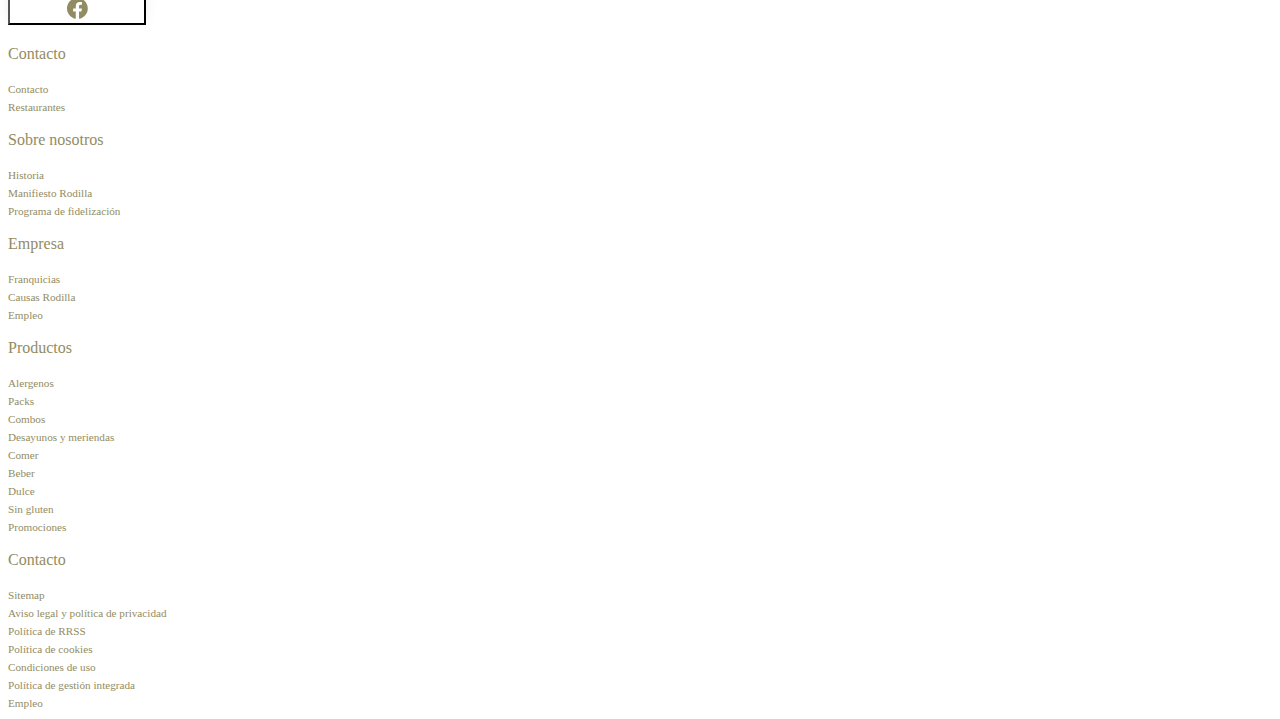
<file: pages/contacto.html>
<!DOCTYPE html>
<html lang="en">
  <head>
    <meta charset="UTF-8" />
    <meta http-equiv="X-UA-Compatible" content="IE=edge" />
    <meta name="viewport" content="width=device-width, initial-scale=1.0" />
    <title>Contacto</title>
    <link
      href="https://cdn.jsdelivr.net/npm/bootstrap@5.3.0-alpha3/dist/css/bootstrap.min.css"
      rel="stylesheet"
      integrity="sha384-KK94CHFLLe+nY2dmCWGMq91rCGa5gtU4mk92HdvYe+M/SXH301p5ILy+dN9+nJOZ"
      crossorigin="anonymous"
    />
    <link rel="stylesheet" href="../css/style.css" />
  </head>
  <body>

    <div class="container-fluid sticky-top nav-box">
      <!--Menu Nav Principal-->
<nav class="navbar navbar-expand-lg bg-body-tertiary ">
  <div class="container-fluid col-11">
    <a class="navbar-brand" href="../index.html">
      <img class="logo-rodilla" src="https://roekan.github.io/FED-4-06-Proyecto-pagina-web-restaurante/images/logo_rodilla.png" alt="">
    </a>
    <button class="navbar-toggler" type="button" data-bs-toggle="collapse" data-bs-target="#navbarText" aria-controls="navbarText" aria-expanded="false" aria-label="Toggle navigation">
      <span class="navbar-toggler-icon"></span>
    </button>

    <div class="collapse navbar-collapse text-nav" id="navbarText">
      <ul class="navbar-nav me-auto mb-2 mb-lg-0">
        <li class="">

        </li>
        <div class="row d-lg-none">
          <div class="col d-flex align-items-center justify-content-start ">
          <svg class="img-menu-title" xmlns="http://www.w3.org/2000/svg" viewBox="0 0 24 24"><path  d="M4 21V9l8-6l8 6v12h-6v-7h-4v7H4Z"></path></svg>
            <li class="d-lg-none">
              <a class="nav-link menu-title fw-bold green" href="../index.html">Home</a>
            </li>
          </div>
        </div>


        <li class="d-lg-none">
          <a class="nav-link" href="../index.html#pack">Pack</a>
        </li>
        <li class="d-lg-none">
          <a class="nav-link" href="../index.html#combos">Combos</a>
        </li>
        <li class="d-lg-none">
          <a class="nav-link" href="../index.html#desayunos-meriendas">Desayunos y meriendas</a>
        </li>
        <li class="d-lg-none">
          <a class="nav-link" href="../index.html#carta">Carta</a>
        </li>
        <li class="d-lg-none">
          <a class="nav-link" href="../index.html#sin-gluten">Sin gluten</a>
        </li>
        <li class="d-lg-none">
          <a class="nav-link" href="">Catering</a>
        </li>          

        <div class="row d-lg-none">
          <div class="col d-flex align-items-center justify-content-start ">
            <svg  class="img-menu-title" xmlns="http://www.w3.org/2000/svg" width="40" height="40" viewBox="0 0 512 512"><path fill="#000000" d="M256 32C167.67 32 96 96.51 96 176c0 128 160 304 160 304s160-176 160-304c0-79.49-71.67-144-160-144Zm0 224a64 64 0 1 1 64-64a64.07 64.07 0 0 1-64 64Z"></path></svg>
            <li class="d-lg-none">
              <a class="nav-link menu-title fw-bold green" href="">Tipo de pedido</a>
            </li>
          </div>
        </div>

        <li class="ms-lg-5">
          <a class="nav-link" href="./promociones.html">Promociones</a>
        </li>
        <li class=">
          <a class="nav-link" href="">Restaurante</a>
        </li>
        <li class=">
          <a class="nav-link" href="">Catering</a>
        </li>
        <div class="row d-lg-none">
          <div class="col d-flex align-items-center justify-content-start ">
            <svg class="img-menu-title" xmlns="http://www.w3.org/2000/svg"  viewBox="0 0 24 24"><path d="m20.749 12l1.104-1.908a1 1 0 0 0-.365-1.366l-1.91-1.104v-2.2a1 1 0 0 0-1-1h-2.199l-1.103-1.909a1.008 1.008 0 0 0-.607-.466a.993.993 0 0 0-.759.1L12 3.251l-1.91-1.105a1 1 0 0 0-1.366.366L7.62 4.422H5.421a1 1 0 0 0-1 1v2.199l-1.91 1.104a.998.998 0 0 0-.365 1.367L3.25 12l-1.104 1.908a1.004 1.004 0 0 0 .364 1.367l1.91 1.104v2.199a1 1 0 0 0 1 1h2.2l1.104 1.91a1.01 1.01 0 0 0 .866.5c.174 0 .347-.046.501-.135l1.908-1.104l1.91 1.104a1.001 1.001 0 0 0 1.366-.365l1.103-1.91h2.199a1 1 0 0 0 1-1v-2.199l1.91-1.104a1 1 0 0 0 .365-1.367L20.749 12zM9.499 6.99a1.5 1.5 0 1 1-.001 3.001a1.5 1.5 0 0 1 .001-3.001zm.3 9.6l-1.6-1.199l6-8l1.6 1.199l-6 8zm4.7.4a1.5 1.5 0 1 1 .001-3.001a1.5 1.5 0 0 1-.001 3.001z"></path></svg>
            <li class="d-lg-none">
              <a class="nav-link menu-title fw-bold green" href="./promociones.html">Promociones</a>
            </li>
          </div>
        </div>

        <div class="row d-lg-none">
          <div class="col d-flex align-items-center justify-content-start ">
            <svg class="img-menu-title" xmlns="http://www.w3.org/2000/svg"  viewBox="0 0 24 24"><path d="m8.1 13.34l2.83-2.83L3.91 3.5a4.008 4.008 0 0 0 0 5.66l4.19 4.18zm6.78-1.81c1.53.71 3.68.21 5.27-1.38c1.91-1.91 2.28-4.65.81-6.12c-1.46-1.46-4.2-1.1-6.12.81c-1.59 1.59-2.09 3.74-1.38 5.27L3.7 19.87l1.41 1.41L12 14.41l6.88 6.88l1.41-1.41L13.41 13l1.47-1.47z"></path></svg>
            <li class="d-lg-none">
              <a class="nav-link menu-title fw-bold green" href="">Restaurantes</a>
            </li>
          </div>
        </div>

        <div class="row d-lg-none">
          <div class="col d-flex align-items-center justify-content-start ">
            <svg class="img-menu-title" xmlns="http://www.w3.org/2000/svg"  viewBox="0 0 24 24"><path d="m8.1 13.34l2.83-2.83L3.91 3.5a4.008 4.008 0 0 0 0 5.66l4.19 4.18zm6.78-1.81c1.53.71 3.68.21 5.27-1.38c1.91-1.91 2.28-4.65.81-6.12c-1.46-1.46-4.2-1.1-6.12.81c-1.59 1.59-2.09 3.74-1.38 5.27L3.7 19.87l1.41 1.41L12 14.41l6.88 6.88l1.41-1.41L13.41 13l1.47-1.47z"></path></svg>
            <li class="d-lg-none">
              <a class="nav-link menu-title fw-bold green" href="">Catering</a>
            </li>
          </div>
        </div>

        <div class="row d-lg-none">
          <div class="col d-flex align-items-center justify-content-start ">
            <svg class="img-menu-title" xmlns="http://www.w3.org/2000/svg" width="24" height="24" viewBox="0 0 24 24">
              <path fill-rule="evenodd" d="M12 2C6.48 2 2 6.48 2 12s4.48 10 10 10 10-4.48 10-10S17.52 2 12 2zm0 3c1.66 0 3 1.34 3 3s-1.34 3-3 3-3-1.34-3-3 1.34-3 3-3zm0 14.2c-2.5 0-4.71-1.28-6-3.22.03-1.99 4-3.08 6-3.08 1.99 0 5.97 1.09 6 3.08-1.29 1.94-3.5 3.22-6 3.22z"></path>
          </svg>
            <li class="d-lg-none">
              <a class="nav-link menu-title fw-bold green" href="">Mi cuenta</a>
            </li>
          </div>
        </div>



      </ul>
      
      <span class="d-none d-lg-block">
        <div class="row d-flex justify-content-center align-items-center ">
          <div class="col d-flex justify-content-center align-items-center box-img-user-nav">
            <svg class="img-user-nav" xmlns="http://www.w3.org/2000/svg" width="24" height="24" viewBox="0 0 24 24">
              <path fill-rule="evenodd" d="M12 2C6.48 2 2 6.48 2 12s4.48 10 10 10 10-4.48 10-10S17.52 2 12 2zm0 3c1.66 0 3 1.34 3 3s-1.34 3-3 3-3-1.34-3-3 1.34-3 3-3zm0 14.2c-2.5 0-4.71-1.28-6-3.22.03-1.99 4-3.08 6-3.08 1.99 0 5.97 1.09 6 3.08-1.29 1.94-3.5 3.22-6 3.22z"/>
          </svg></div>

          <div class="col d-flex justify-content-center align-items-center text-nav ps-0">Identifícate</div>
          <div class="col d-flex justify-content-center align-items-center box-img-cart-nav">
            <svg class="img-cart-nav" xmlns="http://www.w3.org/2000/svg"  viewBox="0 0 24 24">
              <path fill-rule="evenodd" d="M8 18c-1.1 0-1.99.9-1.99 2S6.9 22 8 22s2-.9 2-2-.9-2-2-2zM2 2v2h2l3.6 7.59-1.35 2.45c-.16.28-.25.61-.25.96 0 1.1.9 2 2 2h12v-2H8.42c-.14 0-.25-.11-.25-.25l.03-.12.9-1.63h7.45c.75 0 1.41-.41 1.75-1.03l3.58-6.49c.08-.14.12-.31.12-.48 0-.55-.45-1-1-1H6.21l-.94-2H2zm16 16c-1.1 0-1.99.9-1.99 2s.89 2 1.99 2 2-.9 2-2-.9-2-2-2z"/>
        </svg></div>
        </div>
      </span>
    </div>
  </div>
</nav>
<!--SubMenu Principal-->
<div class="d-none d-lg-flex justify-content-center align-items-center row border-top border-1 py-1 color-border-nav2">
  <div class="col-11">
    <div class="row">
      <div class="col">
        <div class="row d-flex  justify-content-center align-items-center text-sub-nav py-2 ">
          <div class="col-12 col-lg-2 d-flex justify-content-center align-items-center "> <a href="../index.html"> Home</a></div>
          <div class="col-12 col-lg-2 d-flex justify-content-center align-items-center "> <a href="../index.html#pack"> Pack</a></div>
          <div class="col-12 col-lg-2 d-flex justify-content-center align-items-center "> <a href="../index.html#combos"> Combos</a></div>
          <div class="col-12 col-lg-2 d-flex justify-content-center align-items-center "> <a href="../index.html#desayunos-meriendas"> Desayunos y meriendas</a></div>
          <div class="col-12 col-lg-2 d-flex justify-content-center align-items-center "> <a href="../index.html#carta"> Carta</a></div>
          <div class="col-12 col-lg-2 d-flex justify-content-center align-items-center "> <a href="../index.html#sin-gluten"> Sin gluten</a></div>
        </div>
      </div>
    </div>
  </div>
</div>
</div>
<!--END SubMenu Principal-->

<!--INFO-->
<div class="container-fluid p-3 mb-5">
  <div class="row">
    <div class="col-12 col-lg-6 box-img-contact">

    </div>
    <div class="col-12 col-lg-6">
      <div class="container px-5 pt-1 box-form-contact">
        <div class="row mt-3 mb-2 ">
          <div class="col coment-contact mt-4"><p>TU OPINIÓN ES IMPORTANTE</p>
          </div>
        </div>

        <div class="row">
          <div class="col title-contact mb-2"><h1 class="fs-2  fw-bold">Contacta con nosotros</h1></div>
        </div>

        <div class="row">
          <div class="col text-contact "><p>¿Alguna duda o sugerencia? ¿Quieres saber más de Rodilla? Si tienes cualquier comentario para nosotros cuéntanoslo y nos pondremos en contacto contigo a la mayor brevedad, estaremos encantados de recibir tu información.</div></p>
        </div>

        <div class="row">
          <div class="col p-4 mb-5 border border-1 rounded-2">
            <form class="col " action="">
              <!--Informacion de contacto-->
              <label class="mb-2 mt-4 fw-bold">Información de contacto</label>
              <input class="form-control mt-1 mb-3 rounded-0 border-0 input-form" type="text" value="Nombre *" aria-label="input ">
              <input class="form-control mt-1 mb-3 rounded-0 border-0 input-form" type="text" value="Apellidos *" aria-label="input ">
              <input class="form-control mt-1 mb-3 rounded-0 border-0 input-form" type="email" value="Correo electrónico *" aria-label="input ">
              <input class="form-control mt-1 mb-3 rounded-0 border-0 input-form" type="text" value="Teléfono *" aria-label="input ">
              <!--Informacion de contacto-->
              <label class="col-12 mb-2 mt-4 fw-bold">Consulta relacionada con</label>
              <!--Radios-->
              <div class="form-check form-check-inline">
                <input class="form-check-input" type="radio" id="inlineRadio1" value="option1">
                <label class="form-check-label" for="inlineRadio1">Restaurante</label>
              </div>
              <div class="form-check form-check-inline">
                <input class="form-check-input" type="radio" id="inlineRadio2" value="option2">
                <label class="form-check-label" for="inlineRadio2">Pedidos</label>
              </div>
              <div class="form-check form-check-inline">
                <input class="form-check-input" type="radio" id="inlineRadio2" value="option3">
                <label class="form-check-label" for="inlineRadio2">Otros</label>
              </div>

              <input class="form-control mt-1 mb-3 rounded-0 border-0 input-form " type="text" value="Restaurante visitado" aria-label="input ">
              <div class="row">
                <div class="col-12 col-md-4">
                  <input class="form-control mt-1 mb-3 rounded-0 border-0 input-form" type="number" placeholder="Dia *" min = "1" max = "31" aria-label="input ">
                </div>
                <div class="col-12 col-md-4">
                  <input class="form-control mt-1 mb-3 rounded-0 border-0 input-form" type="number" placeholder="Mes *" min = "1" max = "12" aria-label="input ">
                </div>
                <div class="col-12 col-md-4">
                  <input class="form-control mt-1 mb-3 rounded-0 border-0 input-form" type="number" placeholder="Año *" min = "1800" max = "2023" aria-label="input ">
                </div>
              </div>
              <!--Informacion de contacto-->
              <label class="mb-2 mt-4 fw-bold">Motivo *</label>

              <div class="form-floating">
                <select class="form-select  border border-0 rounded-0 mt-1 mb-3 input-form select-form" id="floatingSelect" aria-label="Floating label select example">
                  <option selected>Selecciona uno</option>
                  <option value="1">Asistencia al cliente</option>
                  <option value="2">Producto</option>
                  <option value="3">Instalaciones</option>
                  <option value="4">Higiene</option>
                  <option value="5">Otros</option>
                  <option value="6">App / Web</option>
                </select>
              </div>

              <div class="form-floating box-textarea">
                <textarea class="form-control input-form border border-0 rounded-0"  id="floatingTextarea2" style="height: 100px"></textarea>
                <label class="textarea-label" id="textarea-label" for="floatingTextarea2">Comentarios *</label>
              </div>

              <div class="accordion" id="accordionPanelsStayOpenExample">
                <div class="accordion-item rounded-0 border border-0">
                  <h2 class="accordion-header ">
                    <button class="accordion-button rounded-0 " type="button" data-bs-toggle="collapse" data-bs-target="#panelsStayOpen-collapseOne" aria-expanded="true" aria-controls="panelsStayOpen-collapseOne">
                      Información básica de protección de datos
                    </button>
                  </h2>
                  <div id="panelsStayOpen-collapseOne" class="accordion-collapse collapse show">
                    <div class="accordion-body box-accordion">
                      <p>Responsable: <strong>RODILLA SANCHEZ, S.L</strong> <a class="link-text-legal">(+info)</a></br>
                      Finalidad: Gestionar petición realizada por el interesado</br>
                      Legitimación: Consentimiento del interesado</br>
                      Derechos: Acceder, rectificar y suprimir los datos así como se explica en la información adicional <a class="link-text-legal">(+info)</a></p>
                    </div>
                  </div>
                </div>
              </div>
              <div class="form-check mb-3">
                <input class="form-check-input" type="checkbox" value="" id="flexCheckChecked" checked>
                <label class="form-check-label" for="flexCheckChecked">
                  He leído la información básica sobre Proteccción de Datos Personales de RODILLA SÁNCHEZ, S.L.
                </label>
              </div>
              <div class="d-grid gap-2">
                <button class="btn btn-primary btn-submit-form rounded-0 fw-bold" type="button">
                  ENVIAR
                </button>
              </div>
            </form>
          </div>
        </div>
      </div>
    </div>

  </div>
</div>
<!--END-INFO-->

    


<!--FOOTER-->
<div class="footer " id="accordionExample">
  <div class="accordion-item">
    <h2 class="accordion-header">
      <button class="container-fluid collapsed py-3 mb-3 border border-0 box-footer" type="button" data-bs-toggle="collapse" data-bs-target="#flush-collapseOne" aria-expanded="false" aria-controls="flush-collapseOne">
        <div class="row">
          <div class="col-12 col-md-2 d-flex align-items-center justify-content-start ps-5 menu-footer">
            <svg xmlns="http://www.w3.org/2000/svg" xmlns:xlink="http://www.w3.org/1999/xlink" width="24" height="24" viewBox="0 0 24 24"><path  d="M7.41 8.59L12 13.17l4.59-4.58L18 10l-6 6l-6-6l1.41-1.41z"></path></svg>
            <span class="d-none d-md-flex"> CONTACTO</span>
          </div>
          <div class="col-12 col-md-2 d-none d-md-flex align-items-center justify-content-start ps-5 menu-footer">SOBRE NOSOTROS</div>
          <div class="col-12 col-md-2 d-none d-md-flex align-items-center justify-content-start ps-5 menu-footer">EMPRESA</div>
          <div class="col-12 col-md-2 d-none d-md-flex align-items-center justify-content-start ps-5 menu-footer">PRODUCTOS</div>
          <div class="col-12 col-md-2 d-none d-md-flex align-items-center justify-content-start ps-5 menu-footer">LEGAL</div>
          <div class="col-12 col-md-2 mt-4 mt-lg-0 d-flex align-items-center justify-content-start ps-5 menu-footer d-flex justify-content-start">
            <div class="row d-flex align-items-center justify-content-center">
              <div class="col d-flex align-items-center justify-content-center">
                <a href="">
                  <svg class="social" xmlns="http://www.w3.org/2000/svg" viewBox="0 0 20 20">
                    <path fill="#928C63" fill-rule="evenodd" d="M10 0C7.283 0 6.944.013 5.878.06 4.812.11 4.088.278 3.45.525c-.658.255-1.216.598-1.772 1.153C1.123 2.234.78 2.792.525 3.45.278 4.088.109 4.812.06 5.878.01 6.944 0 7.283 0 10c0 2.717.013 3.056.06 4.123.05 1.064.218 1.79.465 2.427.255.657.598 1.216 1.153 1.772.556.555 1.114.899 1.772 1.153.638.247 1.363.416 2.428.465 1.066.05 1.405.06 4.122.06 2.717 0 3.056-.012 4.123-.06 1.064-.05 1.79-.218 2.427-.465.657-.255 1.216-.598 1.772-1.153.555-.556.899-1.113 1.153-1.772.247-.638.416-1.363.465-2.428.05-1.066.06-1.405.06-4.122 0-2.717-.012-3.056-.06-4.122-.05-1.065-.218-1.791-.465-2.428-.255-.658-.598-1.216-1.153-1.772-.556-.555-1.113-.899-1.772-1.153-.638-.247-1.363-.416-2.428-.465C13.056.01 12.718 0 10 0zm0 1.8c2.67 0 2.988.013 4.042.06.975.045 1.504.207 1.856.345.468.18.8.397 1.151.747.35.35.566.682.747 1.15.137.352.3.881.344 1.856.047 1.055.058 1.372.058 4.042s-.012 2.988-.061 4.042c-.051.975-.214 1.504-.351 1.856-.187.468-.4.8-.75 1.151-.349.35-.686.566-1.15.747-.35.137-.887.3-1.862.344-1.061.047-1.374.058-4.049.058-2.676 0-2.988-.012-4.05-.061-.975-.051-1.513-.214-1.862-.351-.475-.187-.8-.4-1.15-.75-.35-.349-.575-.686-.75-1.15-.137-.35-.299-.887-.35-1.862-.037-1.05-.05-1.374-.05-4.036 0-2.664.013-2.989.05-4.051.051-.975.213-1.512.35-1.862.175-.475.4-.8.75-1.15.35-.35.675-.575 1.15-.75.35-.137.875-.3 1.85-.35 1.063-.037 1.375-.05 4.05-.05L10 1.8zm0 3.065c-2.838 0-5.135 2.3-5.135 5.135 0 2.838 2.3 5.135 5.135 5.135 2.838 0 5.135-2.3 5.135-5.135 0-2.838-2.3-5.135-5.135-5.135zm0 8.468c-1.842 0-3.333-1.491-3.333-3.333S8.158 6.667 10 6.667 13.333 8.158 13.333 10 11.842 13.333 10 13.333zm6.538-8.67c0 .662-.538 1.2-1.2 1.2-.662 0-1.2-.539-1.2-1.2 0-.662.539-1.2 1.2-1.2.661 0 1.2.538 1.2 1.2z"/>
                  </svg>
                </a>
              </div>
              <div class="col">
                <a href="">
                  <svg class="social" xmlns="http://www.w3.org/2000/svg" viewBox="0 0 20 20">
                    <path fill="#928C63" fill-rule="evenodd" d="M17.04 17.043h-2.962v-4.64c0-1.107-.023-2.531-1.544-2.531-1.544 0-1.78 1.204-1.78 2.449v4.722H7.793V7.5h2.844v1.3h.039c.397-.75 1.364-1.54 2.808-1.54 3.001 0 3.556 1.974 3.556 4.545v5.238zM4.447 6.194c-.954 0-1.72-.771-1.72-1.72s.767-1.72 1.72-1.72c.95 0 1.72.771 1.72 1.72s-.771 1.72-1.72 1.72zm1.484 10.85h-2.97V7.5h2.97v9.543zM18.521 0H1.476C.66 0 0 .645 0 1.44v17.12C0 19.355.66 20 1.476 20h17.042c.815 0 1.482-.644 1.482-1.44V1.44C20 .646 19.333 0 18.518 0h.003z"/>
                  </svg>
                </a>
              </div>
              <div class="col">
                <a href="">
                  <svg class="social" xmlns="http://www.w3.org/2000/svg" viewBox="0 0 20 20">
                    <path fill="#928C63" fill-rule="evenodd" d="M20 10.061C20 4.505 15.523 0 10 0S0 4.505 0 10.061C0 15.083 3.657 19.245 8.438 20v-7.03h-2.54V10.06h2.54V7.845c0-2.522 1.492-3.915 3.777-3.915 1.094 0 2.238.197 2.238.197v2.476h-1.26c-1.243 0-1.63.775-1.63 1.57v1.888h2.773l-.443 2.908h-2.33V20c4.78-.755 8.437-4.917 8.437-9.939z"/>
                  </svg>
                </a>
              
              </div>
            </div>
          </div>
        </div>
      </button>
    </h2>
    <div id="flush-collapseOne" class="accordion-collapse collapse mb-5" data-bs-parent="#accordionFlushExample">
      <div class="accordion-body">
        <div class="container-fluid">
          <div class="row">
            <div class="col-12 col-md-2 d-flex align-items-start sub-menu-footer">
              <div class="row">
                <div class="col-12 ps-5">
                  <p class="d-md-none fw-bold title-menu-footer">Contacto</p>
                </div>
                <div class="col-12 ps-5">
                  <a href="#"> Contacto</a>
                </div>
                <div class="col-12 ps-5">
                  <a href=""> Restaurantes</a>
                </div>
              </div>
            </div>
            <div class="col-12 col-md-2 d-flex align-items-start mt-4 mt-md-0 sub-menu-footer">
              <div class="row ">
                <div class="col-12 ps-5">
                  <p class="d-md-none fw-bold title-menu-footer">Sobre nosotros</p>
                </div>
                <div class="col-12 ps-5">
                  <a href=""> Historia</a>
                </div>
                <div class="col-12 ps-5">
                  <a href=""> Manifiesto Rodilla</a>
                </div>
                <div class="col-12 ps-5">
                  <a href=""> Programa de fidelización</a>
                </div>
              </div>
            </div>
            <div class="col-12 col-md-2 d-flex align-items-start mt-4 mt-md-0 sub-menu-footer">
              <div class="row">
                <div class="col-12 ps-5">
                  <p class="d-md-none fw-bold title-menu-footer">Empresa</p>
                </div>
                <div class="col-12 ps-5">
                  <a href=""> Franquicias</a>
                </div>
                <div class="col-12 ps-5">
                  <a href=""> Causas Rodilla</a>
                </div>
                <div class="col-12 ps-5">
                  <a href=""> Empleo</a>
                </div>
              </div>
            </div>
            <div class="col-12 col-md-2 d-flex align-items-start mt-4 mt-md-0 sub-menu-footer">
              <div class="row">
                <div class="col-12 ps-5">
                  <p class="d-md-none fw-bold title-menu-footer">Productos</p>
                </div>
                <div class="col-12 ps-5">
                  <a href=""> Alergenos</a>
                </div>
                <div class="col-12 ps-5">
                  <a href=""> Packs</a>
                </div>
                <div class="col-12 ps-5">
                  <a href=""> Combos</a>
                </div>
                <div class="col-12 ps-5">
                  <a href=""> Desayunos y meriendas</a>
                </div>
                <div class="col-12 ps-5">
                  <a href=""> Comer</a>
                </div>
                <div class="col-12 ps-5">
                  <a href=""> Beber</a>
                </div>
                <div class="col-12 ps-5">
                  <a href=""> Dulce</a>
                </div>
                <div class="col-12 ps-5">
                  <a href=""> Sin gluten</a>
                </div>
                <div class="col-12 ps-5">
                  <a href="./promociones.html"> Promociones</a>
                </div>
              </div>
            </div>
            <div class="col-12 col-md-2 d-flex align-items-start mt-4 mt-md-0 sub-menu-footer">
              <div class="row">
                <div class="col-12 ps-5">
                  <p class="d-md-none fw-bold title-menu-footer">Contacto</p>
                </div>
                <div class="col-12 ps-5">
                  <a href=""> Sitemap</a>
                </div>
                <div class="col-12 ps-5">
                  <a href=""> Aviso legal y política de privacidad</a>
                </div>
                <div class="col-12 ps-5">
                  <a href=""> Política de RRSS</a>
                </div>
                <div class="col-12 ps-5">
                  <a href=""> Política de cookies</a>
                </div>
                <div class="col-12 ps-5">
                  <a href=""> Condiciones de uso</a>
                </div>
                <div class="col-12 ps-5">
                  <a href=""> Política de gestión integrada</a>
                </div>
                <div class="col-12 ps-5">
                  <a href=""> Empleo</a>
                </div>
              </div>
            </div>
            <div class="col col-lg-2 d-flex align-items-center menu-footer"></div>
          </div>
        </div>
      </div>
    </div>
  </div>
</div>


    <script src="https://cdn.jsdelivr.net/npm/bootstrap@5.3.0-alpha3/dist/js/bootstrap.bundle.min.js" integrity="sha384-ENjdO4Dr2bkBIFxQpeoTz1HIcje39Wm4jDKdf19U8gI4ddQ3GYNS7NTKfAdVQSZe" crossorigin="anonymous"></script>
    <script src="../js/script.js"></script>
  </body>
</html>
</file>
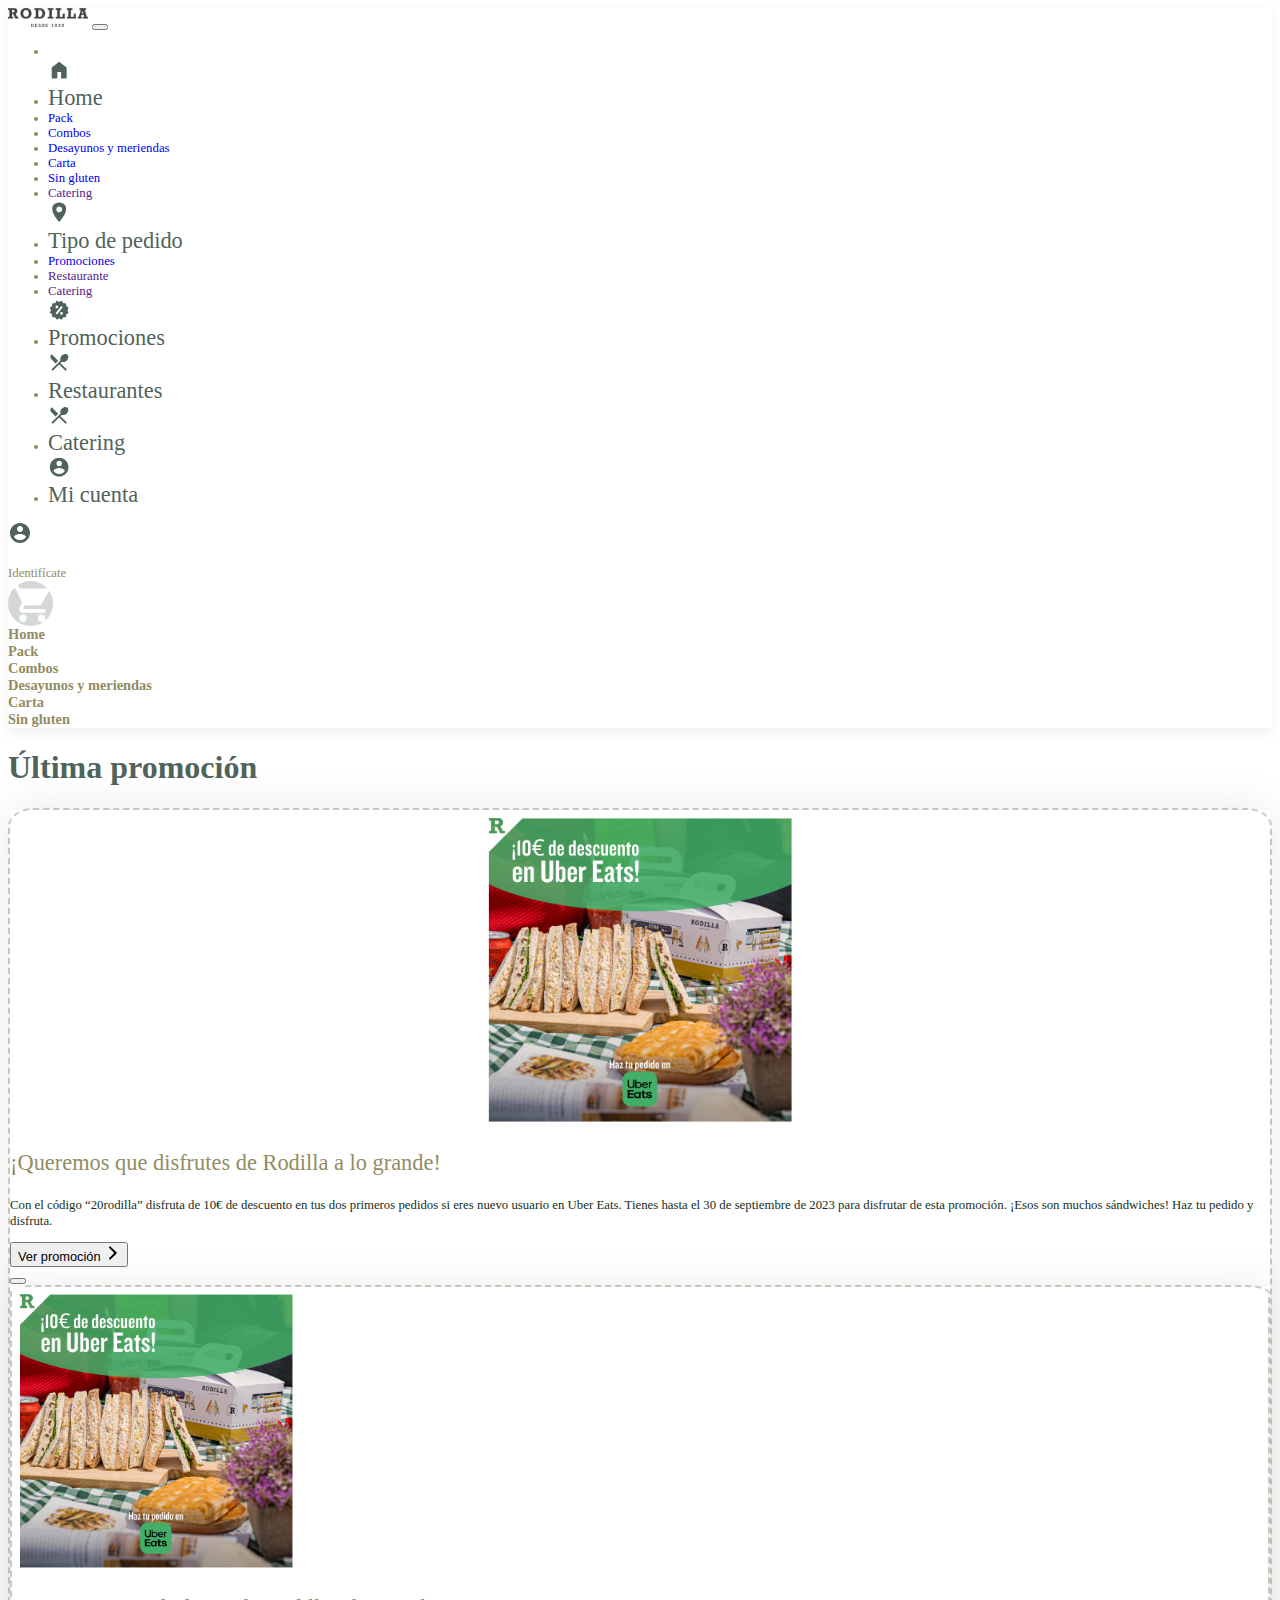
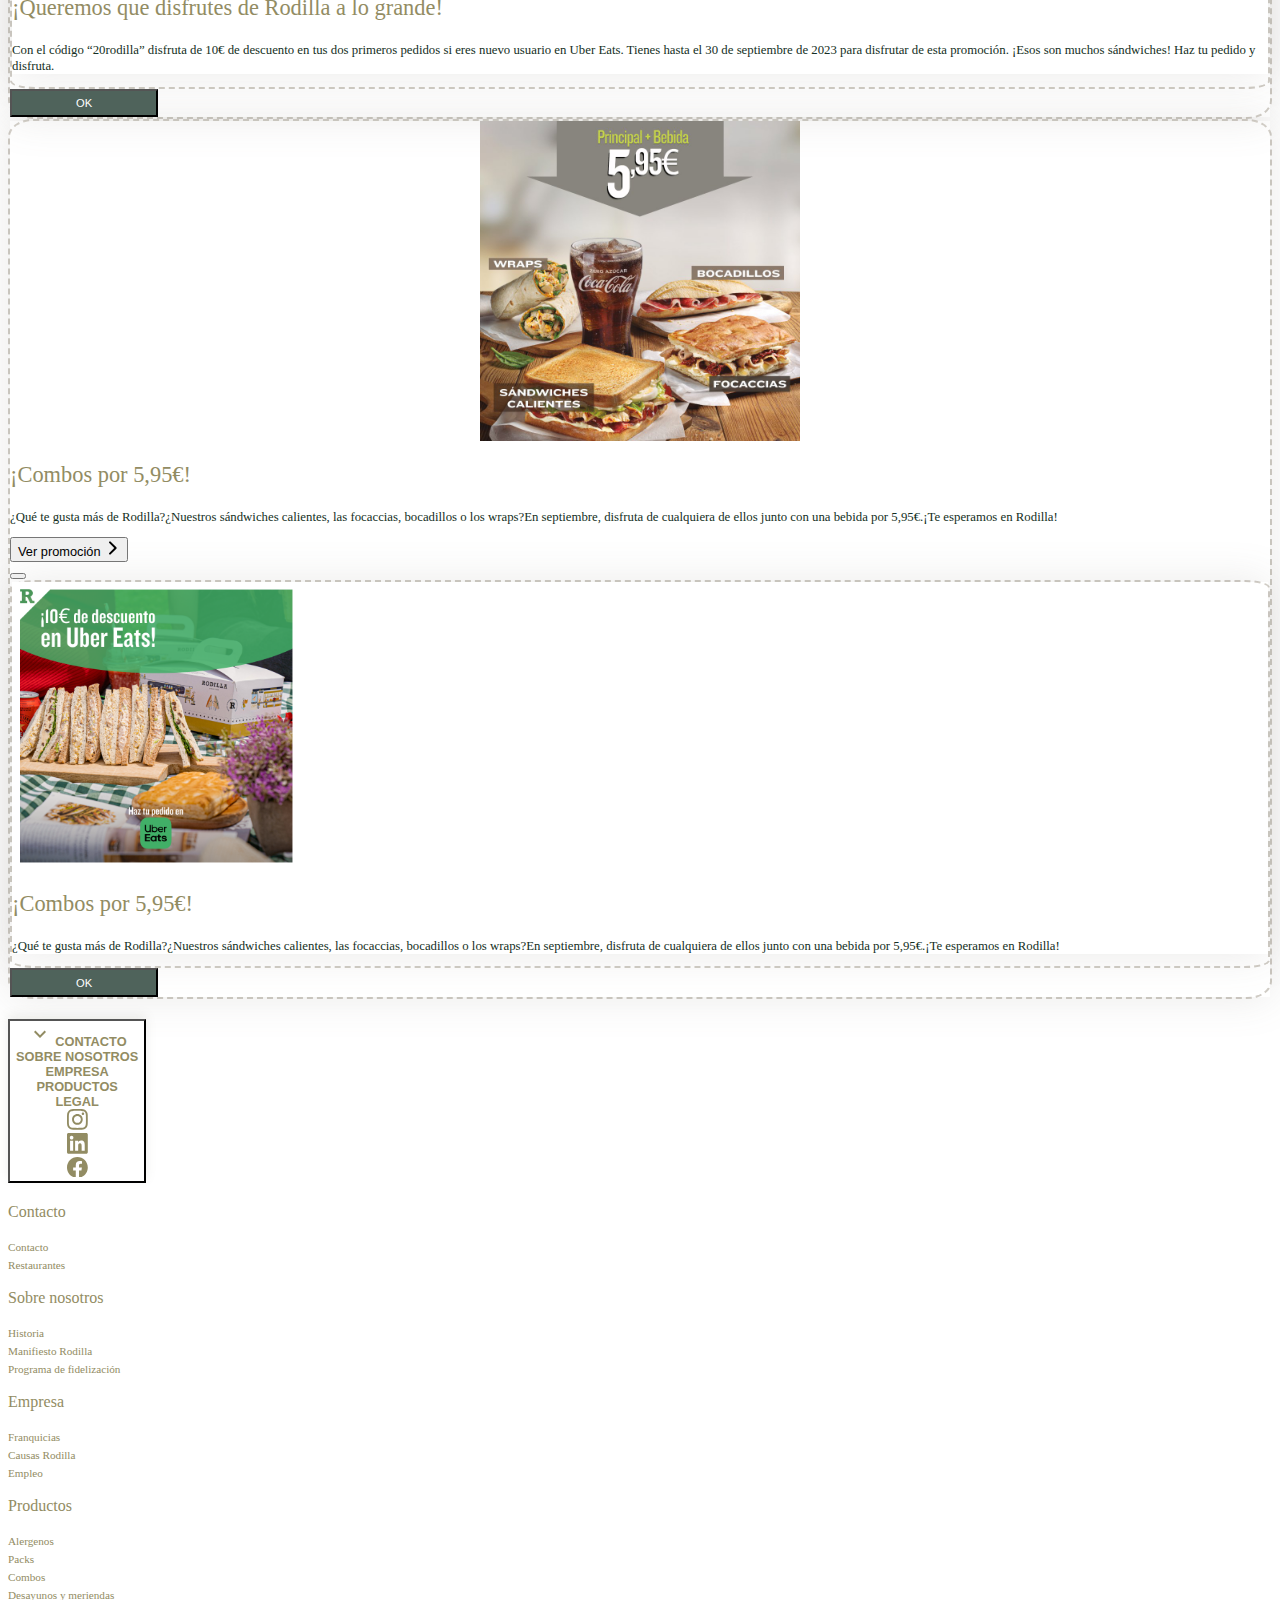
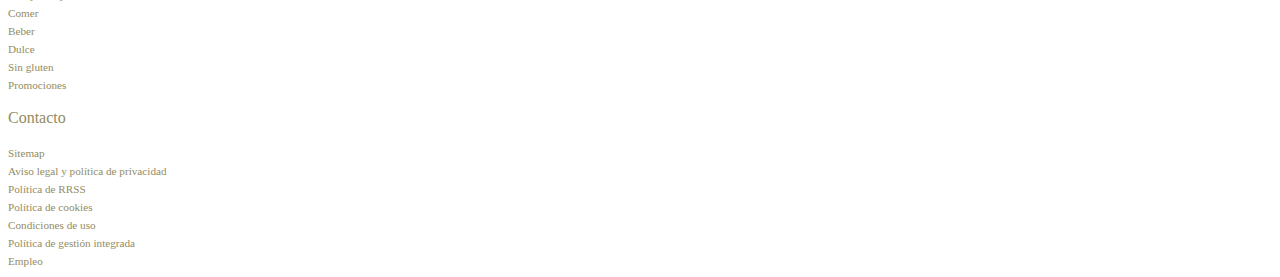
<file: pages/promociones.html>
<!DOCTYPE html>
<html lang="en">
  <head>
    <meta charset="UTF-8" />
    <meta http-equiv="X-UA-Compatible" content="IE=edge" />
    <meta name="viewport" content="width=device-width, initial-scale=1.0" />
    <title>Promociones</title>
    <link
      href="https://cdn.jsdelivr.net/npm/bootstrap@5.3.0-alpha3/dist/css/bootstrap.min.css"
      rel="stylesheet"
      integrity="sha384-KK94CHFLLe+nY2dmCWGMq91rCGa5gtU4mk92HdvYe+M/SXH301p5ILy+dN9+nJOZ"
      crossorigin="anonymous"
    />
    <link rel="stylesheet" href="../css/style.css" />
  </head>
  <body>

<div class="container-fluid sticky-top nav-box">
      <!--Menu Nav Principal-->
<nav class="navbar navbar-expand-lg bg-body-tertiary ">
  <div class="container-fluid col-11">
    <a class="navbar-brand" href="../index.html">
      <img class="logo-rodilla" src="https://roekan.github.io/FED-4-06-Proyecto-pagina-web-restaurante/images/logo_rodilla.png" alt="">
    </a>
    <button class="navbar-toggler" type="button" data-bs-toggle="collapse" data-bs-target="#navbarText" aria-controls="navbarText" aria-expanded="false" aria-label="Toggle navigation">
      <span class="navbar-toggler-icon"></span>
    </button>

    <div class="collapse navbar-collapse text-nav" id="navbarText">
      <ul class="navbar-nav me-auto mb-2 mb-lg-0">
        <li class=" ">

        </li>
        <div class="row d-lg-none">
          <div class="col d-flex align-items-center justify-content-start ">
          <svg class="img-menu-title" xmlns="http://www.w3.org/2000/svg" viewBox="0 0 24 24"><path  d="M4 21V9l8-6l8 6v12h-6v-7h-4v7H4Z"></path></svg>
            <li class=" d-lg-none">
              <a class="nav-link menu-title fw-bold green" href="../index.html">Home</a>
            </li>
          </div>
        </div>


        <li class= d-lg-none">
          <a class="nav-link" href="../index.html#pack">Pack</a>
        </li>
        <li class=" d-lg-none">
          <a class="nav-link" href="../index.html#combos">Combos</a>
        </li>
        <li class=" d-lg-none">
          <a class="nav-link" href="../index.html#desayunos-meriendas">Desayunos y meriendas</a>
        </li>
        <li class=" d-lg-none">
          <a class="nav-link" href="../index.html#carta">Carta</a>
        </li>
        <li class=" d-lg-none">
          <a class="nav-link" href="../index.html#sin-gluten">Sin gluten</a>
        </li>
        <li class=" d-lg-none">
          <a class="nav-link" href="">Catering</a>
        </li>          

        <div class="row d-lg-none">
          <div class="col d-flex align-items-center justify-content-start ">
            <svg  class="img-menu-title" xmlns="http://www.w3.org/2000/svg" width="40" height="40" viewBox="0 0 512 512"><path fill="#000000" d="M256 32C167.67 32 96 96.51 96 176c0 128 160 304 160 304s160-176 160-304c0-79.49-71.67-144-160-144Zm0 224a64 64 0 1 1 64-64a64.07 64.07 0 0 1-64 64Z"></path></svg>
            <li class=" d-lg-none">
              <a class="nav-link menu-title fw-bold green" href="#">Tipo de pedido</a>
            </li>
          </div>
        </div>

        <li class=" ms-lg-5">
          <a class="nav-link" href="#">Promociones</a>
        </li>
        <li>
          <a class="nav-link" href="">Restaurante</a>
        </li>
        <li>
          <a class="nav-link" href="">Catering</a>
        </li>
        <div class="row d-lg-none">
          <div class="col d-flex align-items-center justify-content-start ">
            <svg class="img-menu-title" xmlns="http://www.w3.org/2000/svg"  viewBox="0 0 24 24"><path d="m20.749 12l1.104-1.908a1 1 0 0 0-.365-1.366l-1.91-1.104v-2.2a1 1 0 0 0-1-1h-2.199l-1.103-1.909a1.008 1.008 0 0 0-.607-.466a.993.993 0 0 0-.759.1L12 3.251l-1.91-1.105a1 1 0 0 0-1.366.366L7.62 4.422H5.421a1 1 0 0 0-1 1v2.199l-1.91 1.104a.998.998 0 0 0-.365 1.367L3.25 12l-1.104 1.908a1.004 1.004 0 0 0 .364 1.367l1.91 1.104v2.199a1 1 0 0 0 1 1h2.2l1.104 1.91a1.01 1.01 0 0 0 .866.5c.174 0 .347-.046.501-.135l1.908-1.104l1.91 1.104a1.001 1.001 0 0 0 1.366-.365l1.103-1.91h2.199a1 1 0 0 0 1-1v-2.199l1.91-1.104a1 1 0 0 0 .365-1.367L20.749 12zM9.499 6.99a1.5 1.5 0 1 1-.001 3.001a1.5 1.5 0 0 1 .001-3.001zm.3 9.6l-1.6-1.199l6-8l1.6 1.199l-6 8zm4.7.4a1.5 1.5 0 1 1 .001-3.001a1.5 1.5 0 0 1-.001 3.001z"></path></svg>
            <li class=" d-lg-none">
              <a class="nav-link menu-title fw-bold green" href="#">Promociones</a>
            </li>
          </div>
        </div>

        <div class="row d-lg-none">
          <div class="col d-flex align-items-center justify-content-start ">
            <svg class="img-menu-title" xmlns="http://www.w3.org/2000/svg"  viewBox="0 0 24 24"><path d="m8.1 13.34l2.83-2.83L3.91 3.5a4.008 4.008 0 0 0 0 5.66l4.19 4.18zm6.78-1.81c1.53.71 3.68.21 5.27-1.38c1.91-1.91 2.28-4.65.81-6.12c-1.46-1.46-4.2-1.1-6.12.81c-1.59 1.59-2.09 3.74-1.38 5.27L3.7 19.87l1.41 1.41L12 14.41l6.88 6.88l1.41-1.41L13.41 13l1.47-1.47z"></path></svg>
            <li class=" d-lg-none">
              <a class="nav-link menu-title fw-bold green" href="">Restaurantes</a>
            </li>
          </div>
        </div>

        <div class="row d-lg-none">
          <div class="col d-flex align-items-center justify-content-start ">
            <svg class="img-menu-title" xmlns="http://www.w3.org/2000/svg"  viewBox="0 0 24 24"><path d="m8.1 13.34l2.83-2.83L3.91 3.5a4.008 4.008 0 0 0 0 5.66l4.19 4.18zm6.78-1.81c1.53.71 3.68.21 5.27-1.38c1.91-1.91 2.28-4.65.81-6.12c-1.46-1.46-4.2-1.1-6.12.81c-1.59 1.59-2.09 3.74-1.38 5.27L3.7 19.87l1.41 1.41L12 14.41l6.88 6.88l1.41-1.41L13.41 13l1.47-1.47z"></path></svg>
            <li class=" d-lg-none">
              <a class="nav-link menu-title fw-bold green" href="">Catering</a>
            </li>
          </div>
        </div>

        <div class="row d-lg-none">
          <div class="col d-flex align-items-center justify-content-start ">
            <svg class="img-menu-title" xmlns="http://www.w3.org/2000/svg" width="24" height="24" viewBox="0 0 24 24">
              <path fill-rule="evenodd" d="M12 2C6.48 2 2 6.48 2 12s4.48 10 10 10 10-4.48 10-10S17.52 2 12 2zm0 3c1.66 0 3 1.34 3 3s-1.34 3-3 3-3-1.34-3-3 1.34-3 3-3zm0 14.2c-2.5 0-4.71-1.28-6-3.22.03-1.99 4-3.08 6-3.08 1.99 0 5.97 1.09 6 3.08-1.29 1.94-3.5 3.22-6 3.22z"></path>
          </svg>
            <li class=" d-lg-none">
              <a class="nav-link menu-title fw-bold green" href="">Mi cuenta</a>
            </li>
          </div>
        </div>



      </ul>
      
      <span class=" d-none d-lg-block">
        <div class="row d-flex justify-content-center align-items-center ">
          <div class="col d-flex justify-content-center align-items-center box-img-user-nav">
            <svg class="img-user-nav" xmlns="http://www.w3.org/2000/svg" width="24" height="24" viewBox="0 0 24 24">
              <path fill-rule="evenodd" d="M12 2C6.48 2 2 6.48 2 12s4.48 10 10 10 10-4.48 10-10S17.52 2 12 2zm0 3c1.66 0 3 1.34 3 3s-1.34 3-3 3-3-1.34-3-3 1.34-3 3-3zm0 14.2c-2.5 0-4.71-1.28-6-3.22.03-1.99 4-3.08 6-3.08 1.99 0 5.97 1.09 6 3.08-1.29 1.94-3.5 3.22-6 3.22z"/>
          </svg></div>

          <div class="col d-flex justify-content-center align-items-center text-nav ps-0">Identifícate</div>
          <div class="col d-flex justify-content-center align-items-center box-img-cart-nav">
            <svg class="img-cart-nav" xmlns="http://www.w3.org/2000/svg"  viewBox="0 0 24 24">
              <path fill-rule="evenodd" d="M8 18c-1.1 0-1.99.9-1.99 2S6.9 22 8 22s2-.9 2-2-.9-2-2-2zM2 2v2h2l3.6 7.59-1.35 2.45c-.16.28-.25.61-.25.96 0 1.1.9 2 2 2h12v-2H8.42c-.14 0-.25-.11-.25-.25l.03-.12.9-1.63h7.45c.75 0 1.41-.41 1.75-1.03l3.58-6.49c.08-.14.12-.31.12-.48 0-.55-.45-1-1-1H6.21l-.94-2H2zm16 16c-1.1 0-1.99.9-1.99 2s.89 2 1.99 2 2-.9 2-2-.9-2-2-2z"/>
        </svg></div>
        </div>
      </span>
    </div>
  </div>
</nav>
<!--SubMenu Principal-->
<div class="d-none d-lg-flex justify-content-center align-items-center row border-top border-1 py-1 color-border-nav2">
  <div class="col-11">
    <div class="row">
      <div class="col">
        <div class="row d-flex  justify-content-center align-items-center text-sub-nav py-2 ">
          <div class="col-12 col-lg-2 d-flex justify-content-center align-items-center "> <a href="../index.html"> Home</a></div>
          <div class="col-12 col-lg-2 d-flex justify-content-center align-items-center "> <a href="../index.html#pack"> Pack</a></div>
          <div class="col-12 col-lg-2 d-flex justify-content-center align-items-center "> <a href="../index.html#combos"> Combos</a></div>
          <div class="col-12 col-lg-2 d-flex justify-content-center align-items-center "> <a href="../index.html#desayunos-meriendas"> Desayunos y meriendas</a></div>
          <div class="col-12 col-lg-2 d-flex justify-content-center align-items-center "> <a href="../index.html#carta"> Carta</a></div>
          <div class="col-12 col-lg-2 d-flex justify-content-center align-items-center "> <a href="../index.html#sin-gluten"> Sin gluten</a></div>
        </div>
      </div>
    </div>
  </div>
</div>
</div>
<!--END SubMenu Principal-->

<!--INFO-->

<div class="container-fluid bg-light mt-5">
  <div class="row d-flex justify-content-center ">    
    <div class="col-12 col-md-10 col-lg-7 pt-5 ">
      <h1 class="title-pag-promo fs-2 fw-bold">Última promoción</h1>
    </div>
    <div class="col-12 col-md-10 col-lg-7">
      <div class="container-fluid p-4 mt-5 mb-4 box-promos container-dotted">
        <div class="container container-shadow">
          <div class="row  ">
            <div class="col-3 col-md-6  box-img-promo-1 ">
            </div>
            <div class="col-9 col-md-6 d-flex justify-content-center">
              <div class="container px-5 py-2 d-flex flex-column align-items-center justify-content-center">
                <p class=" fw-bold text-md-center title-promo">¡Queremos que disfrutes de Rodilla a lo grande!</p>
                <p class=" d-none d-md-block text-center text-promo">Con el código “20rodilla” disfruta de 10€ de descuento en tus dos primeros pedidos si eres nuevo usuario en Uber Eats. Tienes hasta el 30 de septiembre de 2023 para disfrutar de esta promoción. ¡Esos son muchos sándwiches! Haz tu pedido y disfruta.</p>
                <button type="button" class="btn align-self-start d-md-none  p-0" id="btn-see-promo" data-bs-toggle="modal" data-bs-target="#exampleModal">
                  Ver promoción 
                  <svg class="btn-see-promo-svg" xmlns="http://www.w3.org/2000/svg" viewBox="0 0 1024 1024"><path  d="M338.752 104.704a64 64 0 0 0 0 90.496l316.8 316.8l-316.8 316.8a64 64 0 0 0 90.496 90.496l362.048-362.048a64 64 0 0 0 0-90.496L429.248 104.704a64 64 0 0 0-90.496 0z"></path></svg>
                </button>
                <!-- Modal -->
                <div class="modal fade" id="exampleModal" tabindex="-1" aria-labelledby="exampleModalLabel" aria-hidden="true">
                  <div class="modal-dialog">
                    <div class="modal-content rounded-0  pb-5">
                      <div class="modal-header border border-0 rounded-0 ">
                        <button type="button" class="btn-close" data-bs-dismiss="modal" aria-label="Close"></button>
                      </div>
                      <div class="modal-body px-5">
                        <div class="container  p-2 container-dotted">
                          <div class="container container-shadow">
                            <div class="row d-flex justify-content-center">
                              <div class="col-12 box-img-modal-promo-1">
                              </div>
                            </div>
                            <div class="row d-flex justify-content-center">
                              <div class="col-12 pt-4 pb-5 px-5">
                                <p class="title-promo fw-bold text-center">¡Queremos que disfrutes de Rodilla a lo grande!</p>
                                <p class="text-promo text-center">Con el código “20rodilla” disfruta de 10€ de descuento en tus dos primeros pedidos si eres nuevo usuario en Uber Eats. Tienes hasta el 30 de septiembre de 2023 para disfrutar de esta promoción. ¡Esos son muchos sándwiches! Haz tu pedido y disfruta.</p>
                              </div>
                            </div>
                          </div>
                        </div>
                      </div>
                      <div class=" d-flex align-items-center justify-content-center box-btn-ok-modal " >
                        <button type="button" class="btn btn-ok-modal fw-bold rounded-1"  data-bs-dismiss="modal">OK</button>
                      </div>
                    </div>
                  </div>
                </div>
              </div>
            </div>
          </div>
        </div>
      </div>
      <div class="container-fluid p-4 mt-5 mb-4 box-promos container-dotted">
        <div class="container container-shadow">
          <div class="row  ">
            <div class="col-3 col-md-6  box-img-promo-2 ">
            </div>
            <div class="col-9 col-md-6 d-flex justify-content-center">
              <div class="container px-5 py-2 d-flex flex-column align-items-left justify-content-center">
                <p class=" fw-bold text-md-center title-promo">¡Combos por 5,95€!</p>
                <p class=" d-none d-md-block text-center text-promo">¿Qué te gusta más de Rodilla?¿Nuestros sándwiches calientes, las focaccias, bocadillos o los wraps?En septiembre, disfruta de cualquiera de ellos junto con una bebida por 5,95€.¡Te esperamos en Rodilla!</p>
                <button type="button" class="btn align-self-start d-md-none  p-0" id="btn-see-promo" data-bs-toggle="modal" data-bs-target="#exampleModal">
                  Ver promoción 
                  <svg class="btn-see-promo-svg" xmlns="http://www.w3.org/2000/svg" viewBox="0 0 1024 1024"><path  d="M338.752 104.704a64 64 0 0 0 0 90.496l316.8 316.8l-316.8 316.8a64 64 0 0 0 90.496 90.496l362.048-362.048a64 64 0 0 0 0-90.496L429.248 104.704a64 64 0 0 0-90.496 0z"></path></svg>
                </button>
                <!-- Modal -->
                <div class="modal fade" id="exampleModal" tabindex="-1" aria-labelledby="exampleModalLabel" aria-hidden="true">
                  <div class="modal-dialog">
                    <div class="modal-content rounded-0  pb-5">
                      <div class="modal-header border border-0 rounded-0 ">
                        <button type="button" class="btn-close" data-bs-dismiss="modal" aria-label="Close"></button>
                      </div>
                      <div class="modal-body px-5">
                        <div class="container  p-2 container-dotted">
                          <div class="container container-shadow">
                            <div class="row d-flex justify-content-center">
                              <div class="col-12 box-img-modal-promo-1">
                              </div>
                            </div>
                            <div class="row d-flex justify-content-center">
                              <div class="col-12 pt-4 pb-5 px-5">
                                <p class="title-promo fw-bold text-center">¡Combos por 5,95€!</p>
                                <p class="text-promo text-center">¿Qué te gusta más de Rodilla?¿Nuestros sándwiches calientes, las focaccias, bocadillos o los wraps?En septiembre, disfruta de cualquiera de ellos junto con una bebida por 5,95€.¡Te esperamos en Rodilla!</p>
                              </div>
                            </div>
                          </div>
                        </div>
                      </div>
                      <div class=" d-flex align-items-center justify-content-center box-btn-ok-modal " >
                        <button type="button" class="btn btn-ok-modal fw-bold rounded-1"  data-bs-dismiss="modal">OK</button>
                      </div>
                    </div>
                  </div>
                </div>
              </div>
            </div>
          </div>
        </div>
      </div>
    </div>
  </div>
</div>



<!--END INFO-->

<!--FOOTER-->
<div class="footer " id="accordionExample">
  <div class="accordion-item">
    <h2 class="accordion-header">
      <button class="container-fluid collapsed py-3 mb-3 border border-0 box-footer" type="button" data-bs-toggle="collapse" data-bs-target="#flush-collapseOne" aria-expanded="false" aria-controls="flush-collapseOne">
        <div class="row">
          <div class="col-12 col-md-2 d-flex align-items-center justify-content-start ps-5 menu-footer">
            <svg xmlns="http://www.w3.org/2000/svg" xmlns:xlink="http://www.w3.org/1999/xlink" width="24" height="24" viewBox="0 0 24 24"><path  d="M7.41 8.59L12 13.17l4.59-4.58L18 10l-6 6l-6-6l1.41-1.41z"></path></svg>
            <span class="d-none d-md-flex"> CONTACTO</span>
          </div>
          <div class="col-12 col-md-2 d-none d-md-flex align-items-center justify-content-start ps-5 menu-footer">SOBRE NOSOTROS</div>
          <div class="col-12 col-md-2 d-none d-md-flex align-items-center justify-content-start ps-5 menu-footer">EMPRESA</div>
          <div class="col-12 col-md-2 d-none d-md-flex align-items-center justify-content-start ps-5 menu-footer">PRODUCTOS</div>
          <div class="col-12 col-md-2 d-none d-md-flex align-items-center justify-content-start ps-5 menu-footer">LEGAL</div>
          <div class="col-12 col-md-2 mt-4 mt-lg-0 d-flex align-items-center justify-content-start ps-5 menu-footer d-flex justify-content-start">
            <div class="row d-flex align-items-center justify-content-center">
              <div class="col d-flex align-items-center justify-content-center">
                <a href="">
                  <svg class="social" xmlns="http://www.w3.org/2000/svg" viewBox="0 0 20 20">
                    <path fill="#928C63" fill-rule="evenodd" d="M10 0C7.283 0 6.944.013 5.878.06 4.812.11 4.088.278 3.45.525c-.658.255-1.216.598-1.772 1.153C1.123 2.234.78 2.792.525 3.45.278 4.088.109 4.812.06 5.878.01 6.944 0 7.283 0 10c0 2.717.013 3.056.06 4.123.05 1.064.218 1.79.465 2.427.255.657.598 1.216 1.153 1.772.556.555 1.114.899 1.772 1.153.638.247 1.363.416 2.428.465 1.066.05 1.405.06 4.122.06 2.717 0 3.056-.012 4.123-.06 1.064-.05 1.79-.218 2.427-.465.657-.255 1.216-.598 1.772-1.153.555-.556.899-1.113 1.153-1.772.247-.638.416-1.363.465-2.428.05-1.066.06-1.405.06-4.122 0-2.717-.012-3.056-.06-4.122-.05-1.065-.218-1.791-.465-2.428-.255-.658-.598-1.216-1.153-1.772-.556-.555-1.113-.899-1.772-1.153-.638-.247-1.363-.416-2.428-.465C13.056.01 12.718 0 10 0zm0 1.8c2.67 0 2.988.013 4.042.06.975.045 1.504.207 1.856.345.468.18.8.397 1.151.747.35.35.566.682.747 1.15.137.352.3.881.344 1.856.047 1.055.058 1.372.058 4.042s-.012 2.988-.061 4.042c-.051.975-.214 1.504-.351 1.856-.187.468-.4.8-.75 1.151-.349.35-.686.566-1.15.747-.35.137-.887.3-1.862.344-1.061.047-1.374.058-4.049.058-2.676 0-2.988-.012-4.05-.061-.975-.051-1.513-.214-1.862-.351-.475-.187-.8-.4-1.15-.75-.35-.349-.575-.686-.75-1.15-.137-.35-.299-.887-.35-1.862-.037-1.05-.05-1.374-.05-4.036 0-2.664.013-2.989.05-4.051.051-.975.213-1.512.35-1.862.175-.475.4-.8.75-1.15.35-.35.675-.575 1.15-.75.35-.137.875-.3 1.85-.35 1.063-.037 1.375-.05 4.05-.05L10 1.8zm0 3.065c-2.838 0-5.135 2.3-5.135 5.135 0 2.838 2.3 5.135 5.135 5.135 2.838 0 5.135-2.3 5.135-5.135 0-2.838-2.3-5.135-5.135-5.135zm0 8.468c-1.842 0-3.333-1.491-3.333-3.333S8.158 6.667 10 6.667 13.333 8.158 13.333 10 11.842 13.333 10 13.333zm6.538-8.67c0 .662-.538 1.2-1.2 1.2-.662 0-1.2-.539-1.2-1.2 0-.662.539-1.2 1.2-1.2.661 0 1.2.538 1.2 1.2z"/>
                  </svg>
                </a>
              </div>
              <div class="col">
                <a href="">
                  <svg class="social" xmlns="http://www.w3.org/2000/svg" viewBox="0 0 20 20">
                    <path fill="#928C63" fill-rule="evenodd" d="M17.04 17.043h-2.962v-4.64c0-1.107-.023-2.531-1.544-2.531-1.544 0-1.78 1.204-1.78 2.449v4.722H7.793V7.5h2.844v1.3h.039c.397-.75 1.364-1.54 2.808-1.54 3.001 0 3.556 1.974 3.556 4.545v5.238zM4.447 6.194c-.954 0-1.72-.771-1.72-1.72s.767-1.72 1.72-1.72c.95 0 1.72.771 1.72 1.72s-.771 1.72-1.72 1.72zm1.484 10.85h-2.97V7.5h2.97v9.543zM18.521 0H1.476C.66 0 0 .645 0 1.44v17.12C0 19.355.66 20 1.476 20h17.042c.815 0 1.482-.644 1.482-1.44V1.44C20 .646 19.333 0 18.518 0h.003z"/>
                  </svg>
                </a>
              </div>
              <div class="col">
                <a href="">
                  <svg class="social" xmlns="http://www.w3.org/2000/svg" viewBox="0 0 20 20">
                    <path fill="#928C63" fill-rule="evenodd" d="M20 10.061C20 4.505 15.523 0 10 0S0 4.505 0 10.061C0 15.083 3.657 19.245 8.438 20v-7.03h-2.54V10.06h2.54V7.845c0-2.522 1.492-3.915 3.777-3.915 1.094 0 2.238.197 2.238.197v2.476h-1.26c-1.243 0-1.63.775-1.63 1.57v1.888h2.773l-.443 2.908h-2.33V20c4.78-.755 8.437-4.917 8.437-9.939z"/>
                  </svg>
                </a>
              
              </div>
            </div>
          </div>
        </div>
      </button>
    </h2>
    <div id="flush-collapseOne" class="accordion-collapse collapse mb-5" data-bs-parent="#accordionFlushExample">
      <div class="accordion-body">
        <div class="container-fluid">
          <div class="row">
            <div class="col-12 col-md-2 d-flex align-items-start sub-menu-footer">
              <div class="row">
                <div class="col-12 ps-5">
                  <p class="d-md-none fw-bold title-menu-footer">Contacto</p>
                </div>
                <div class="col-12 ps-5">
                  <a href="./contacto.html"> Contacto</a>
                </div>
                <div class="col-12 ps-5">
                  <a href=""> Restaurantes</a>
                </div>
              </div>
            </div>
            <div class="col-12 col-md-2 d-flex align-items-start mt-4 mt-md-0 sub-menu-footer">
              <div class="row ">
                <div class="col-12 ps-5">
                  <p class="d-md-none fw-bold title-menu-footer">Sobre nosotros</p>
                </div>
                <div class="col-12 ps-5">
                  <a href=""> Historia</a>
                </div>
                <div class="col-12 ps-5">
                  <a href=""> Manifiesto Rodilla</a>
                </div>
                <div class="col-12 ps-5">
                  <a href=""> Programa de fidelización</a>
                </div>
              </div>
            </div>
            <div class="col-12 col-md-2 d-flex align-items-start mt-4 mt-md-0 sub-menu-footer">
              <div class="row">
                <div class="col-12 ps-5">
                  <p class="d-md-none fw-bold title-menu-footer">Empresa</p>
                </div>
                <div class="col-12 ps-5">
                  <a href=""> Franquicias</a>
                </div>
                <div class="col-12 ps-5">
                  <a href=""> Causas Rodilla</a>
                </div>
                <div class="col-12 ps-5">
                  <a href=""> Empleo</a>
                </div>
              </div>
            </div>
            <div class="col-12 col-md-2 d-flex align-items-start mt-4 mt-md-0 sub-menu-footer">
              <div class="row">
                <div class="col-12 ps-5">
                  <p class="d-md-none fw-bold title-menu-footer">Productos</p>
                </div>
                <div class="col-12 ps-5">
                  <a href=""> Alergenos</a>
                </div>
                <div class="col-12 ps-5">
                  <a href=""> Packs</a>
                </div>
                <div class="col-12 ps-5">
                  <a href=""> Combos</a>
                </div>
                <div class="col-12 ps-5">
                  <a href=""> Desayunos y meriendas</a>
                </div>
                <div class="col-12 ps-5">
                  <a href=""> Comer</a>
                </div>
                <div class="col-12 ps-5">
                  <a href=""> Beber</a>
                </div>
                <div class="col-12 ps-5">
                  <a href=""> Dulce</a>
                </div>
                <div class="col-12 ps-5">
                  <a href=""> Sin gluten</a>
                </div>
                <div class="col-12 ps-5">
                  <a href="#"> Promociones</a>
                </div>
              </div>
            </div>
            <div class="col-12 col-md-2 d-flex align-items-start mt-4 mt-md-0 sub-menu-footer">
              <div class="row">
                <div class="col-12 ps-5">
                  <p class="d-md-none fw-bold title-menu-footer">Contacto</p>
                </div>
                <div class="col-12 ps-5">
                  <a href=""> Sitemap</a>
                </div>
                <div class="col-12 ps-5">
                  <a href=""> Aviso legal y política de privacidad</a>
                </div>
                <div class="col-12 ps-5">
                  <a href=""> Política de RRSS</a>
                </div>
                <div class="col-12 ps-5">
                  <a href=""> Política de cookies</a>
                </div>
                <div class="col-12 ps-5">
                  <a href=""> Condiciones de uso</a>
                </div>
                <div class="col-12 ps-5">
                  <a href=""> Política de gestión integrada</a>
                </div>
                <div class="col-12 ps-5">
                  <a href=""> Empleo</a>
                </div>
              </div>
            </div>
            <div class="col col-lg-2 d-flex align-items-center menu-footer"></div>
          </div>
        </div>
      </div>
    </div>
  </div>
</div>


    <script src="https://cdn.jsdelivr.net/npm/bootstrap@5.3.0-alpha3/dist/js/bootstrap.bundle.min.js" integrity="sha384-ENjdO4Dr2bkBIFxQpeoTz1HIcje39Wm4jDKdf19U8gI4ddQ3GYNS7NTKfAdVQSZe" crossorigin="anonymous"></script>
  </body>
</html>
</file>
<file: css/style.css>
:root {
  font-size: 16px;
}

html{
  scroll-behavior: smooth;
}

#pack,#combos,#desayunos-meriendas,#carta,#sin-gluten{
  scroll-margin-top:100px;
}


a{
  text-decoration: none;
}


.logo-rodilla{
  height: 1.2rem;
}


.box-img-user-nav{
  width: 2.8rem;
  height: 2.8rem;
  border-radius: 50%;
}

.box-img-cart-nav{
  width: 2.8rem;
  height: 2.8rem;
  background-color: #d3d8d6;
  border-radius: 50%;
}

.img-user-nav path{
  fill:#4f635b;

}

.img-menu-title{
  margin-right: 5px;
width: 1.4rem;
height: 1.4rem;
fill:#4f635b;
}

.img-menu-title>path{
fill:#4f635b;
}

.menu-title{
  font-size: 1.4rem;

}


.img-cart-nav path{
  fill:#fff;
}

.text-nav{
  font-size:.8rem;
  color:#928C63;
}

.text-sub-nav{
  font-size:0.9rem;
  font-weight: bold;
}

.text-sub-nav a{
  color:#928C63;
}

.color-border-nav2{
  color:#928C63;
}

.nav-box{
  background-color: #fff ;
box-shadow: 
0 4px 10px 0 rgba(124,120,111,.12);
}

.box-info{
  width: 100%;
  height: 100vh;
}


.banner-img{
width: 100%;
}

.box-order-type{
margin-top:-5rem;

}

.bg-order-type{
  background-color:#fff;
  box-shadow: 0 2px 40px 0 rgba(124,120,111,.16);
}
.green-pack-menu{
  color:#3e3e3e;
  }

.green{
  color:#4f635b;
}


.button-order-type{
  background-color: #4f635b;
  box-shadow: 0 2px 16px 0 rgba(79,99,91,0.4);
  text-align: center;
}

.text-order-type{
  color: #fff;
  font-size:0.9rem;
}



/*PACK MENU*/


.subtitle-pack-menu{
  font-size:1.1rem;
}


.box-product{
box-shadow: 0 0 40px 0 rgba(124,120,111,.16);
height:20rem;
background-color: #fff;
}

.box-img, .box-img-desayuno{
  width:10rem;
  height:10rem;
  overflow-y: hidden;
}

.see-more-button a{
  font-size: 0.8rem;
  color:#928c63;
  text-decoration: none;
}
.see-more-button svg{
  fill:#928c63;
  width:0.8rem;
  height:0.8rem;
  margin-left:3px;
}

/*BOX COMBOS*/

.box-combos{
  background-color: #f8f8f8;
}


/*DESAYUNOS Y MERIENDAS*/

.box-img-desayuno{
  width:13rem;
  height:13rem;
}




/*CARTA*/

.button-food-type{
color:#928c63;
}
.button-food-type:hover{
  color:#928c63;
  text-decoration: underline;
  font-weight: bold;
  }


.box-carta{
  background-color: #f8f8f8;
}




/*Footer*/
.menu-footer{
  font-size:0.8rem;
  font-weight: bold;
  color:#928C63;
  
}

.title-menu-footer{
  color:#928C63;
}


.sub-menu-footer a{
  font-size:0.7rem;
  color:#928C63;
  text-decoration:none;
  
}

.menu-footer svg{
  fill:#928C63;

}

.box-footer{
  box-shadow: 0 -4px 10px 0 rgba(124,120,111,.12);
  background-color: #ffffff;
}

.social{
  width: 1.3rem;
  height: 1.3rem;
}


/*Contacto*/

.box-img-contact{
  background-image: url(../images/fondo-contacto.jpg) ;
  background-size: cover;
  background-repeat: no-repeat;
  background-position: center center;
}
.box-form-contact{
  background-color: #fff;
  box-shadow: 0 6px 10px 0 #e4e4e4;
}


.coment-contact{
  font-size: 0.7rem;
}

.text-contact{
  font-size: 1rem;
}


.input-form{
  background-color: #f6f6f6;
  color:rgba(51, 51, 51, 0.3);
  font-size: 0.9rem;
}
.input-form::placeholder, .textarea-label{
  color:rgba(51, 51, 51, 0.3);
}
.select-form{
  padding: 0.375rem 0.75rem!important;
  height: 2.3rem!important;
}

#textarea-label{
  color:rgba(51, 51, 51, 0.3);
}

.box-accordion{
  font-size:0.8rem;
  line-height:1.6rem;
}


.link-text-legal{
  color:#928c63;
}


.btn-submit-form{
  background-color: #4f635b;
}
.btn-submit-form:hover{
  background-color: #4f635b;
}


/*PROMOS*/

.title-pag-promo{
  color:#4f635b;
}




.container-dotted{
  border-radius: 2%;
  border: dashed 2px #d0ccc5;
}

.container-shadow{
  box-shadow: 0 0 40px 0 rgba(124,120,111,.16);
}




.box-img-promo-1,.box-img-promo-2{
background-size: contain;
background-position: center center;
background-repeat: no-repeat;
min-height:20rem;
height: 100%;
}
.box-img-promo-1{
background-image: url(../images/promo-1.png);
}

.box-img-promo-2{
  background-image: url(../images/promo-2.jpg);
}

.title-promo{
  font-size: 1.4rem;
  line-height: 1.4rem;
  color:#928c63;
}

.text-promo{
  font-size: 0.8rem;
  line-height: 1rem;
  color:#142f24;
}


#btn-see-promo{
  font-size:0.8rem;
}
.btn-see-promo-svg{
height: 1rem;
color: #928c63;
}

.box-img-modal-promo-1,.box-img-modal-promo-2{
  background-repeat: no-repeat;
  background-position: center center;
  background-size: contain;
  height: 18rem;
  width: 18rem;
}

.box-img-modal-promo-1{
  background-image: url(../images/promo-1.png);
}

.box-img-modal-promo-2{
  background-image: url(../images/promo-2.jpg);
}

.box-btn-ok-modal{
  
}

.btn-ok-modal{
  background-color: #4f635b;
  font-size:0.7rem;
  color: #fff;
  padding: 0.4rem 4rem;
}



@media screen and (max-width:1000px){
  .box-order-type{
    margin-top:-3rem;
  }
  .box-product{
    height:18rem;
  }
  .box-img-contact{
  height:20rem;
  }

  .box-form-contact{
    margin-top:-10rem;
  }
}


@media screen and (max-width:768px){
  .box-order-type{
    margin-top:-1.8rem;
  }
  .button-order-type{
    background-color: #4f635b;
    box-shadow: 0 2px 16px 0 rgba(79,99,91,0.4);
    width:50%;
    text-align: center;
  }
  .box-product{
    height:16rem;
  }
  .box-img, .box-img-desayuno{
    width:8rem;
    height:8rem;
    overflow-y: hidden;
  }
  .title-promo{
    font-size: 1.2rem;
    line-height: 1.4rem;
  }
  
  .box-img-promo-1,.box-img-promo-2{
    background-size: contain;
    background-position: center center;
    background-repeat: no-repeat;
    min-height:auto;
    height: auto;
    }
    .title-promo{
align-items: end;          }

}
</file>
